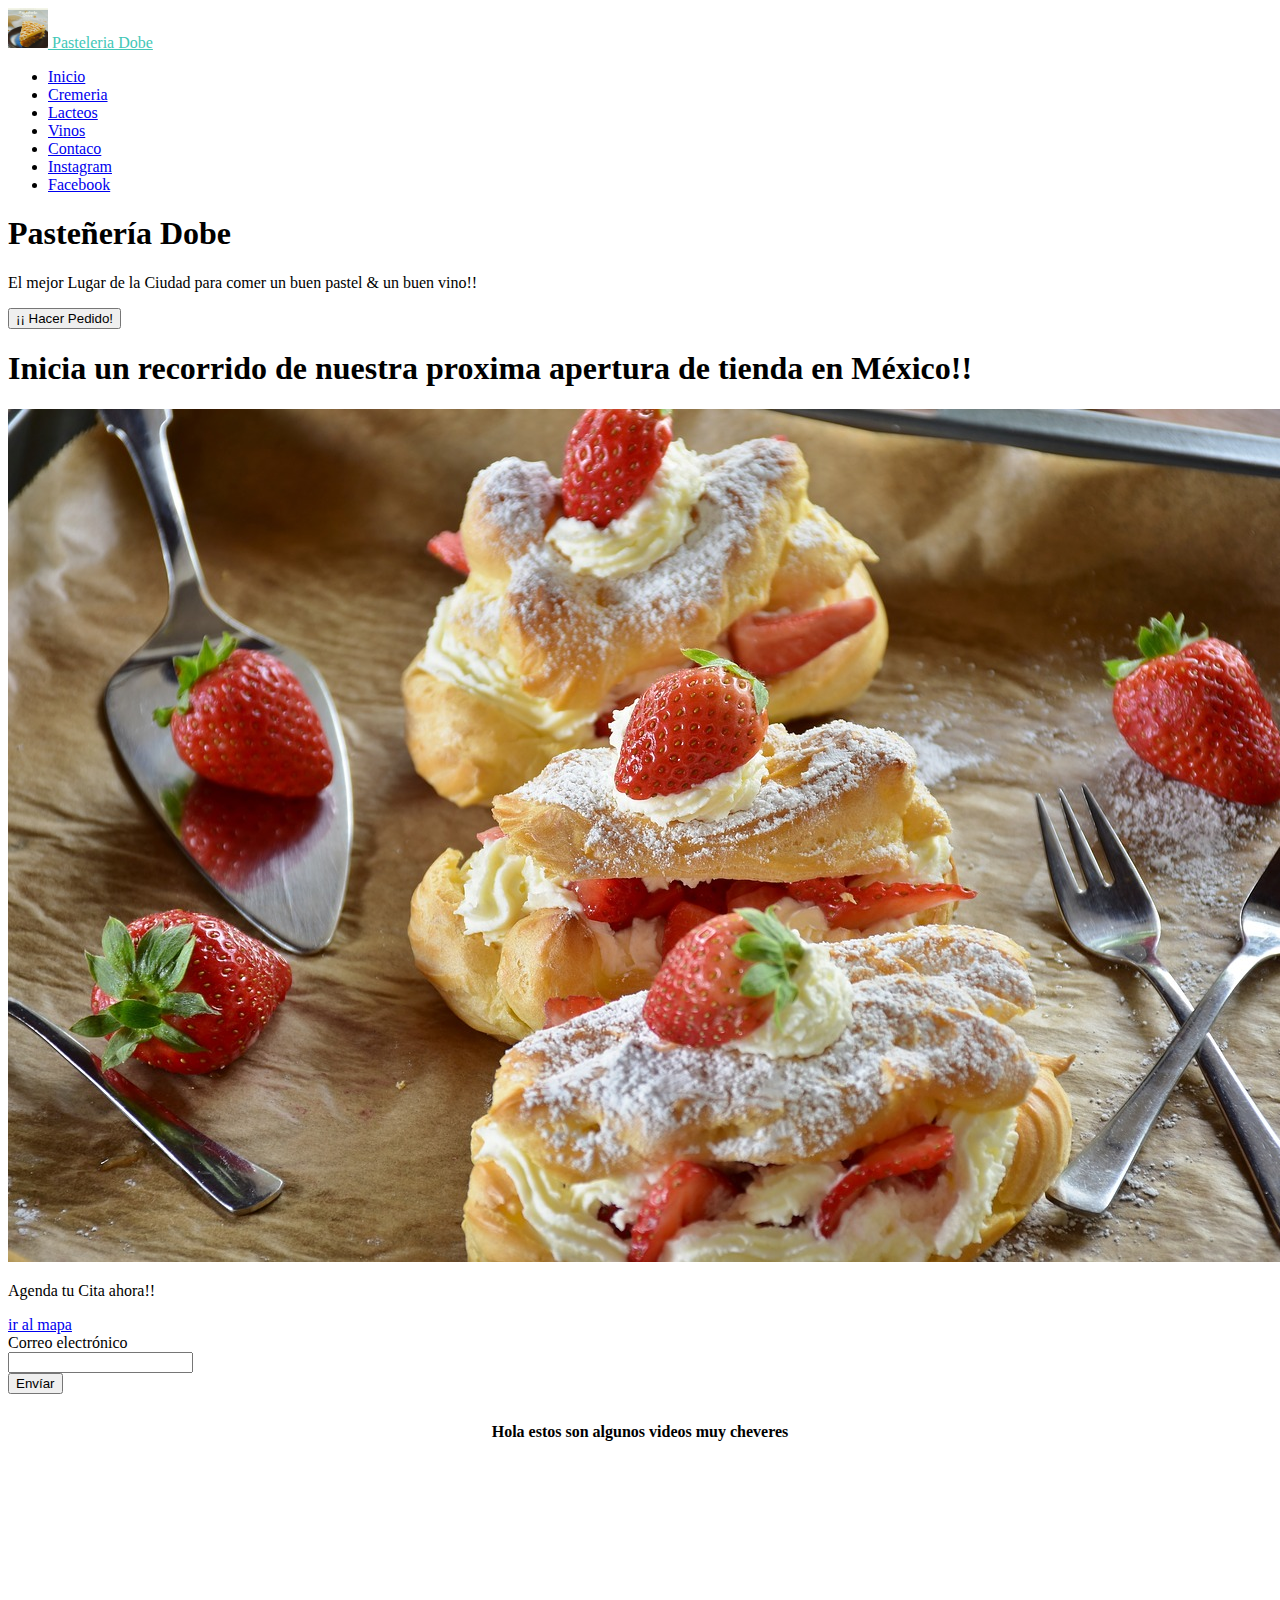
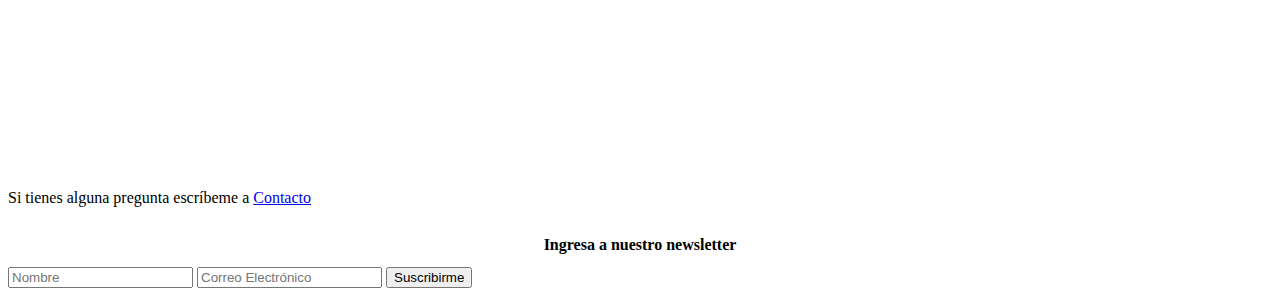
<file: Practica_pastel/index.html>
<!DOCTYPE html>
<html lang="en">

	<meta charset="UTF-8">
	<meta http-equiv="X-UA-Compatible" content="IE=edge">
	<meta name="viewport" content="width=device-width, initial-scale=1.0">
	<link rel="stylesheet" href="./style.css">
	<!-- <link rel="icon" type="image/jpg" href="/cup-cake.png"/> -->
	<title>Pasteleria Omar</title>

	<head>
		<meta charset="UTF-8">
		<meta http-equiv="X-UA-Compatible" content="IE=edge">
		<meta name="viewport" content="width=device-width, initial-scale=1.0">
		<link href="https://fonts.googleapis.com/css2?family=Fjalla+One&family=Noto+Sans&display=swap" rel="stylesheet">
		<link rel="stylesheet" href="./style.css">
		<link href="https://cdn.jsdelivr.net/npm/bootstrap@5.1.3/dist/css/bootstrap.min.css"
		  rel="stylesheet"
		  integrity="sha384-1BmE4kWBq78iYhFldvKuhfTAU6auU8tT94WrHftjDbrCEXSU1oBoqyl2QvZ6jIW3"
		  crossorigin="anonymous">
		<title>Mi pasteleria </title>
	</head>


	<body>
		<header>
			<nav class="navbar navbar-expand-lg navbar-light bg-light">
				<a class="navbar-brand" href="INICIO.html">	  <img	src="./img/1.png" width=40px" height="40px">
				  Pasteleria Dobe</a>
				<ul class="nav">
				  <li class="nav-item active">
					<a class="nav-link" href="INICIO.html">Inicio</a>
				  </li>
				  <li class="nav-item">
					<a class="nav-link" href="CREMERIA.html">Cremeria</a>
				  </li>
				  <li class="nav-item">
					<a class="nav-link" href="LACTEOS.html">Lacteos</a>
				  </li>
				  <li class="nav-item">
					<a class="nav-link" href="VINOS.HTML">Vinos</a>
					</li>
					<li class="nav-item">
					<a class="nav-link" href="NOSOTROS.html">Contaco</a>
					</li>
					<li class="nav-item">
					  <a class="nav-link" href="https://wwww.instagram.com">Instagram</a>
					  </li>
					  <li class="nav-item">
						<a class="nav-link" href="wwww.facebook.com">Facebook</a>
						</li>
				  </ul>
			  </nav>
		<div class="cover d-flex justify-content-center align-items-center flex-column">  
			<h1>
				Pasteñería Dobe
			</h1>
			<p>
				El mejor Lugar de la Ciudad para comer un buen pastel & un buen vino!! 
			</p>
			<button class="btn btn-primary">
			¡¡ Hacer Pedido!
			</button>
		</div>
		</header>

		<section>
		
			<div class="container mt-5 mb-5">
				<div class="row">
					<h1> Inicia un recorrido de nuestra proxima apertura de tienda en México!!
					</h1>
					
					<div class="col-12 col-sm-6 col-lg-5">
						<img src="./img/eclair.jpeg"/>
					</div>
					<p>
						Agenda tu Cita ahora!!
					</p>
					<div class="col-13 col-sm-6">
						
						
						<a href="NOSOTROS.html">ir al mapa</a>

					</div>
			</div>
			<form action="">
				<label for="email">Correo electrónico</label>
				<div class="d-flex">
					<div class="flex-fill me-2">
				<input type="email" id="email" class="form-control"/>
				</div>
				<button type="submit" class="btn btn-primary">
					Envíar
				</button>
				</div>
			</form>
		</div>
		</section>
	</body>
	</html>



	<div class="header">
		<div class="wrapper">
		  <div class="header-content">
			
				
			</header>
		  </div>
		</div>
	  </div>
	  <main class="main">
  
  
		<div class="wrapper">
		  <div class="main-content">
		
			<div class="section-content">
			  <h2>Hola estos son algunos videos muy cheveres</h2>
				  <div class="slider">
					<scroll-container class="slider-container">
					  <scroll-page class="slider-slide" id="video-1">
					  <iframe class="video" width="560" height="315" src="https://www.youtube.com/embed/5f5Ig_U2Bpk" title="YouTube video player"
						frameborder="0" allow="accelerometer; autoplay; clipboard-write; encrypted-media; gyroscope; picture-in-picture"
						allowfullscreen></iframe>
					</scroll-page>

					</scroll-container>
					<div class="slider-bullet-list">
					  <a href="#video-1" class="slider-bullet"></a>

					</div>
				</div>
			</div>
			<p>
			  Si tienes alguna pregunta escríbeme a
			  <a href="mailto:" target="_blank">Contacto</a>
			</p>
			<div class="section-content">
			  <h2>Ingresa a nuestro newsletter</h2>
			  <form action="#" class="form">
				<!-- <select name="" id="">
				  <option value="">curso 1</option>
				  <option value="">curso 2</option>
				</select>
				 <input type="checkbox">
				 <input type="radio"> -->
				<input type="text" required placeholder="Nombre">
				<input type="email" required placeholder="Correo Electrónico">
				<input type="submit" required value="Suscribirme">
			  </form>
			</div>
  
		  </div>
		</div>
	  </main>
	</body>
  </html>
</file>
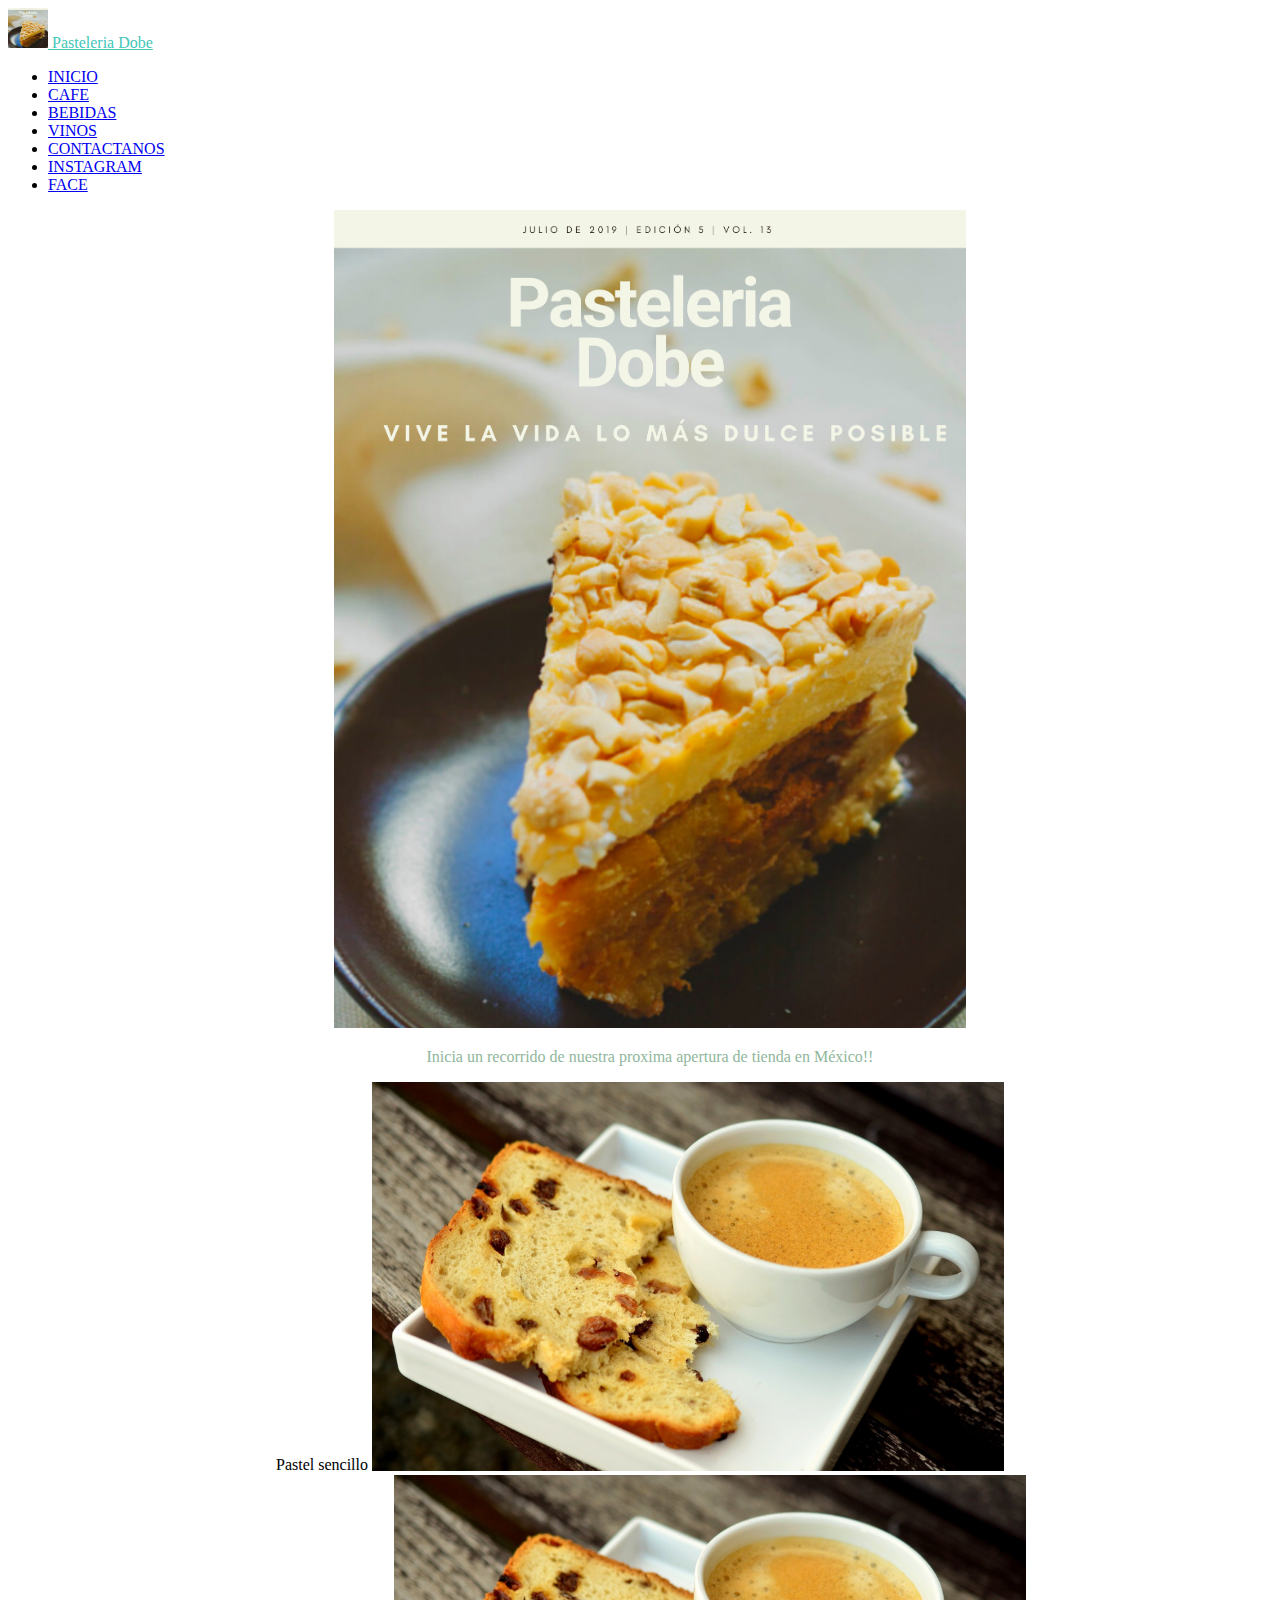
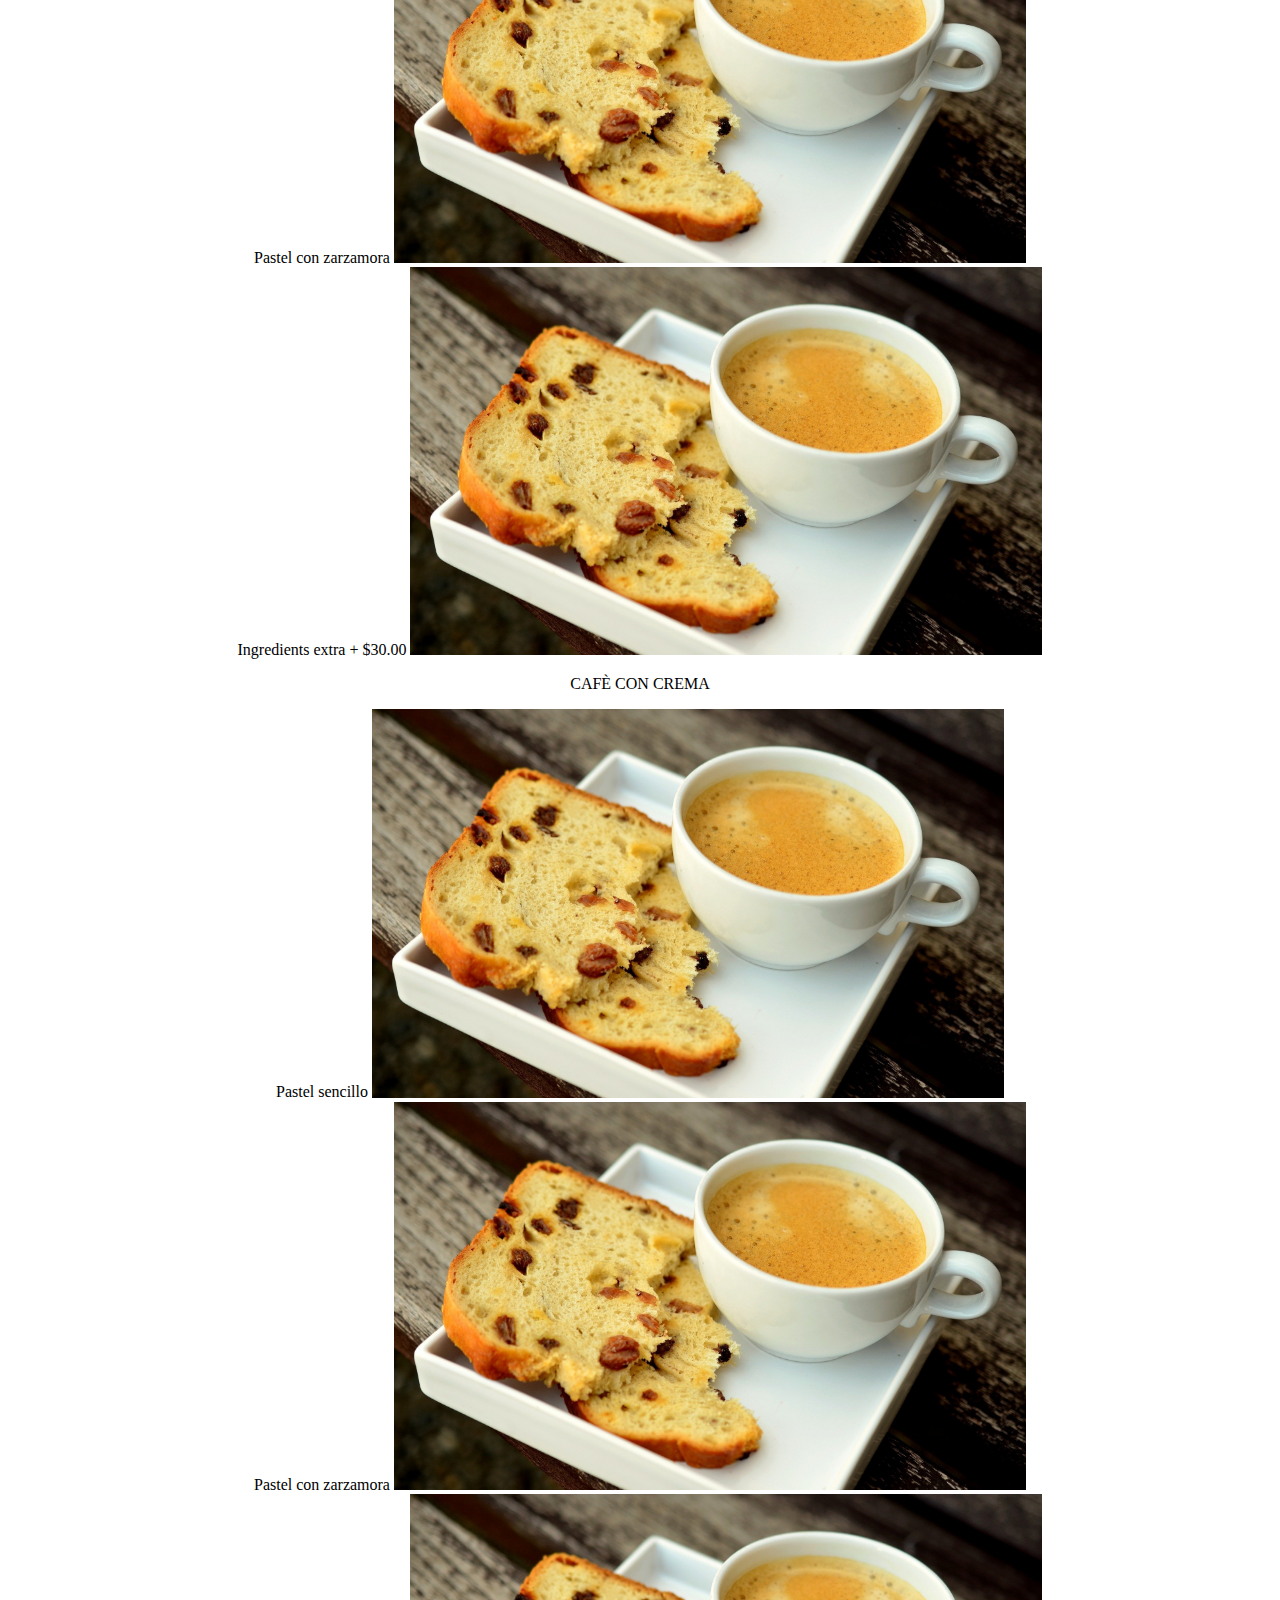
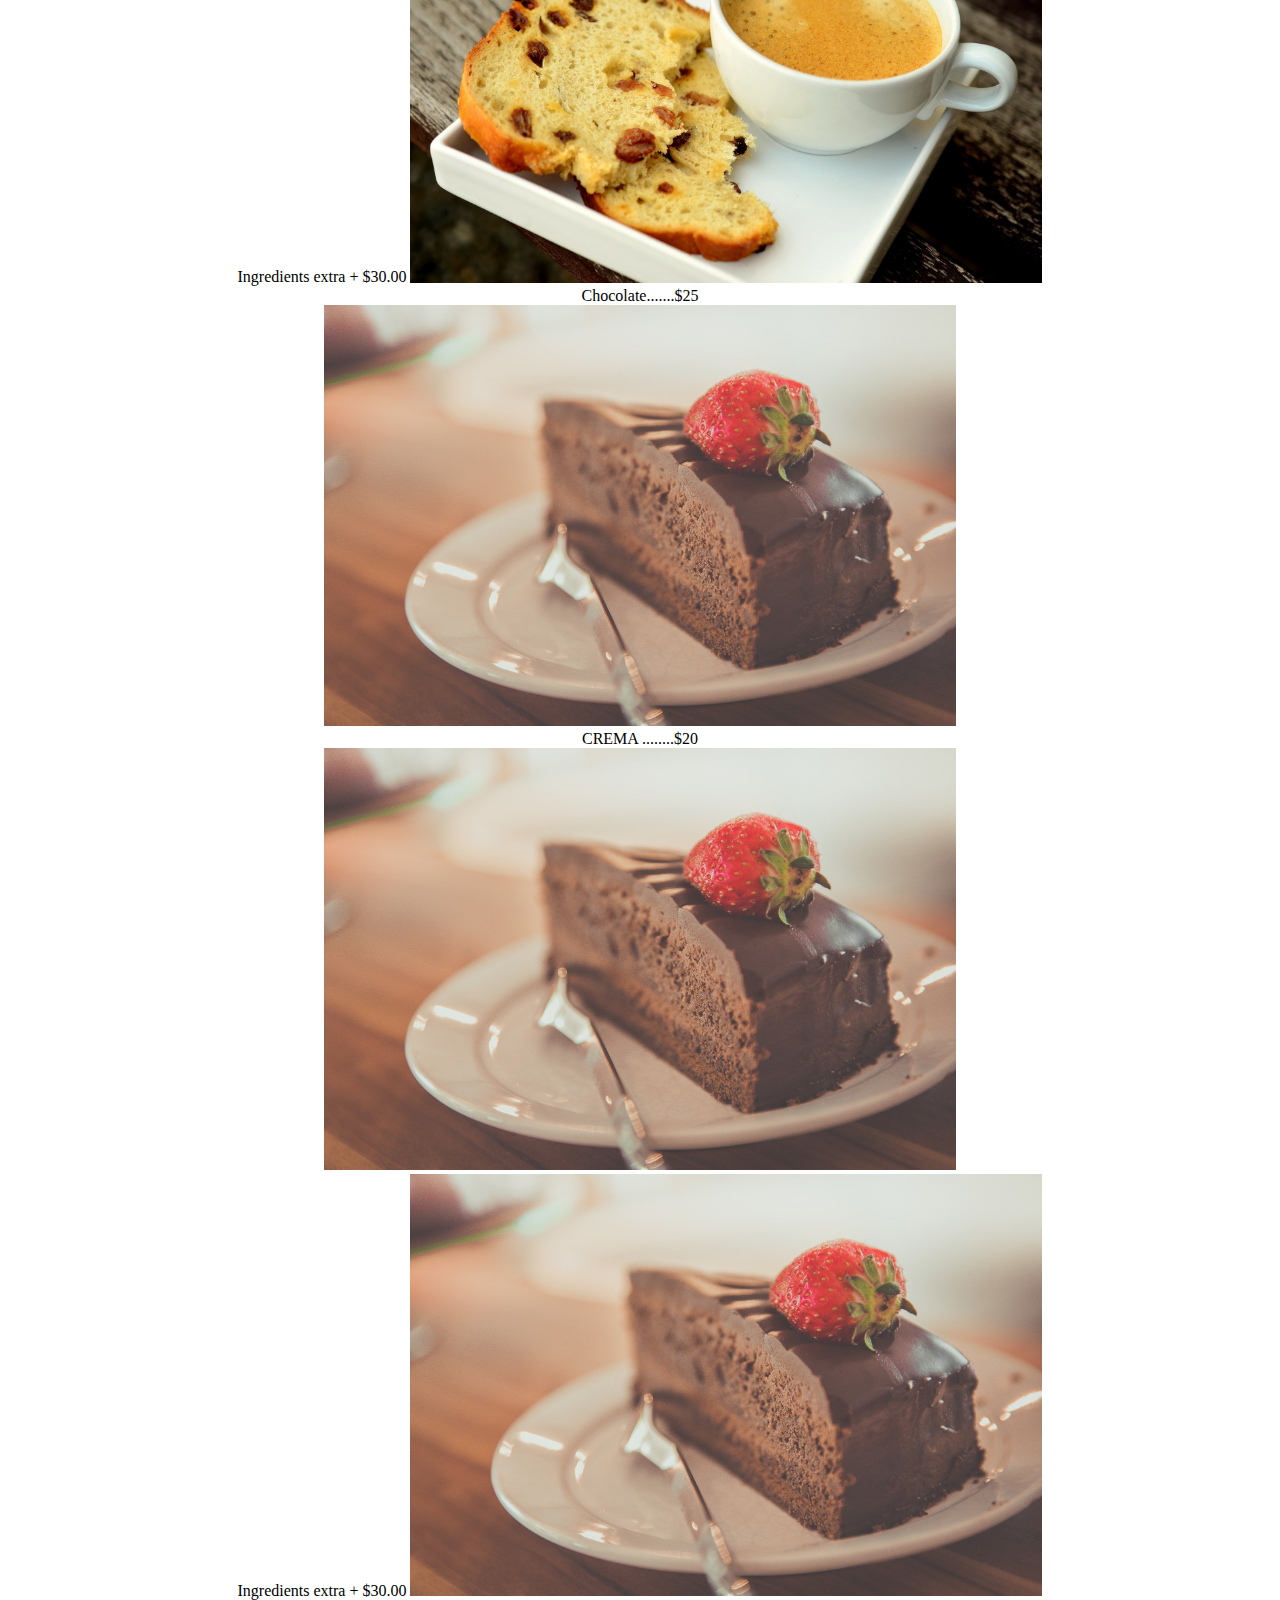
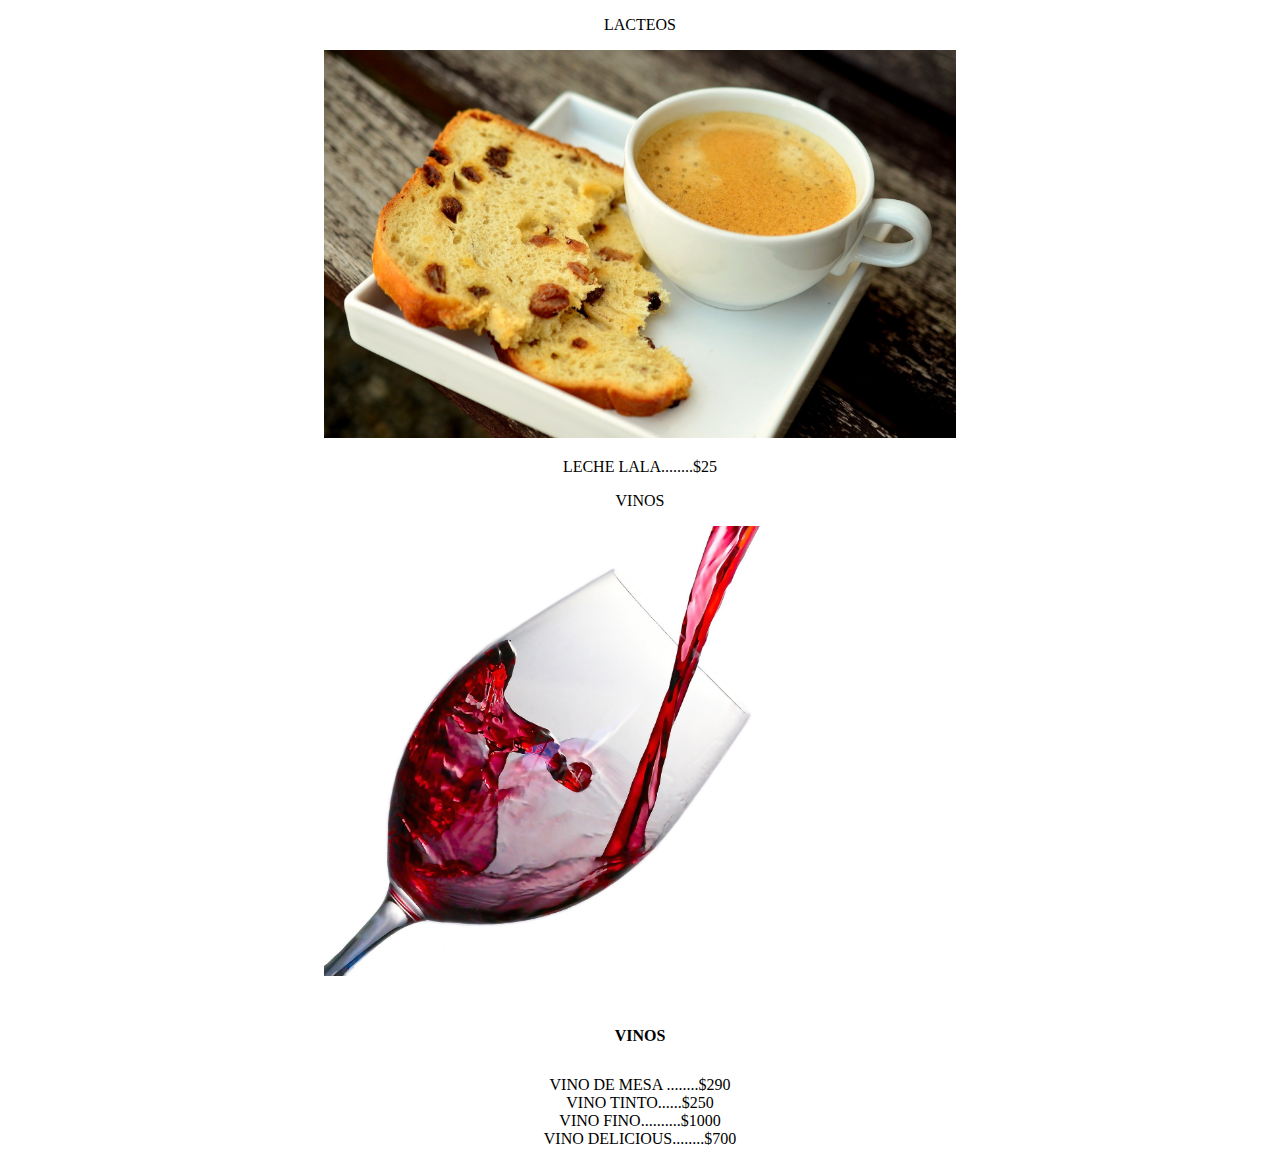
<file: Practica_pastel/BEBIDAS.html>
<!DOCTYPE html>
  <html lang="en">
  <meta charset="UTF-8">
  <meta http-equiv="X-UA-Compatible" content="IE=edge">
  <meta name="viewport" content="width=device-width, initial-scale=1.0">
  <link rel="stylesheet" href="./style.css">
  <!-- <link rel="icon" type="image/jpg" href="/cup-cake.png"/> -->
  <title>Pasteleria Omar</title>

  <head>
  <meta charset="UTF-8">
  <meta http-equiv="X-UA-Compatible" content="IE=edge">
  <meta name="viewport" content="width=device-width, initial-scale=1.0">
  <link href="https://fonts.googleapis.com/css2?family=Fjalla+One&family=Noto+Sans&display=swap" rel="stylesheet">
  <link rel="stylesheet" href="./style.css">
  <link href="https://cdn.jsdelivr.net/npm/bootstrap@5.1.3/dist/css/bootstrap.min.css"
    rel="stylesheet"
    integrity="sha384-1BmE4kWBq78iYhFldvKuhfTAU6auU8tT94WrHftjDbrCEXSU1oBoqyl2QvZ6jIW3"
    crossorigin="anonymous">
  <title>Mi pasteleria </title>
  </head>


  <body>
    <nav class="navbar navbar-expand-lg navbar-light bg-light">
      <a class="navbar-brand" href="INICIO.html">	  <img	src="./img/1.png" width=40px" height="40px">
        Pasteleria Dobe</a>
      <ul class="nav">
        <li class="nav-item active">
        <a class="nav-link" href="INICIO.html">INICIO</a>
        </li>
        <li class="nav-item">
        <a class="nav-link" href="CAFE.html">CAFE</a>
        </li>
        <li class="nav-item">
        <a class="nav-link" href="BEBIDAS.html">BEBIDAS</a>
        </li>
        <li class="nav-item">
        <a class="nav-link" href="VINOS.HTML">VINOS</a>
        </li>
        <li class="nav-item">
        <a class="nav-link" href="NOSOTROS.html">CONTACTANOS</a>
        </li>
        <li class="nav-item">
          <a class="nav-link" href="https://wwww.instagram.com">INSTAGRAM</a>
          </li>
          <li class="nav-item">
          <a class="nav-link" href="wwww.facebook.com">FACE</a>
          </li>
        </ul>
      </nav>

  <header class="header">	
    <div>		
      <img src="./img/1.png" width="50%" height="50%"/>
		  			
      <p> Inicia un recorrido de nuestra proxima apertura de tienda en México!!
    </p>
			
    </div>
  </header>

	
    <div class="section">  
    <div class="container">
      <div class="row">
        <div class="col">
        Pastel sencillo 
        <img src="./img/cafe.jpeg" width="50%" height="50%"/>

        </div>
        <div class="col">
        Pastel con zarzamora
        <img src="./img/cafe.jpeg" width="50%" height="50%"/>

        </div>
        <div class="col">
        Ingredients extra + $30.00
        <img src="./img/cafe.jpeg" width="50%" height="50%"/>

        </div>
      </div>
      </div>


    <p>
      CAFÈ CON CREMA
    </p>

    <div class="container">
      <div class="row">
        <div class="col">
        Pastel sencillo 
        <img src="./img/cafe.jpeg" width="50%" height="50%"/>

        </div>
        <div class="col">
        Pastel con zarzamora
        <img src="./img/cafe.jpeg" width="50%" height="50%"/>

        </div>
        <div class="col">
        Ingredients extra + $30.00
        <img src="./img/cafe.jpeg" width="50%" height="50%"/>

        </div>
      </div>
      </div>
		


      <div class="container">
      <div class="row">
        <div class="col">
        <p class="menu">	Chocolate.......$25 </p>

        <img src="./img/cake-g6eeb6c529_1920.jpeg" width="50%" height="50%"/>

        </div>
        <div class="col">
        <p class="menu">	CREMA ........$20 </p>
        <img src="./img/cake-g6eeb6c529_1920.jpeg" width="50%" height="50%"/>

        </div>
        <div class="col">
        Ingredients extra + $30.00
        <img src="./img/cake-g6eeb6c529_1920.jpeg" width="50%" height="50%"/>
        </div>
      </div>
      </div>

  </div>
	  

  <div class="section">  
    <p>
      LACTEOS
      </p>
    <img src="./img/cafe.jpeg" width="50%" height="50%"/>
      <p>	LECHE LALA........$25 </p>
  </div>

  <div class="section">  
    <p>
     VINOS
    </p>
    <div>
      <img src="./img/vino.jpeg" width="50%" height="50%"/>
      <BR><BR> <H2>VINOS </H2></BR>
      <p class="menu">	VINO DE MESA ........$290 </p>
      <p class="menu">	VINO TINTO......$250 </p>
      <p class="menu">	VINO FINO..........$1000 </p>
      <p class="menu">	VINO DELICIOUS........$700</p>
    </div>	
  </div>
</body>
</html>
</file>
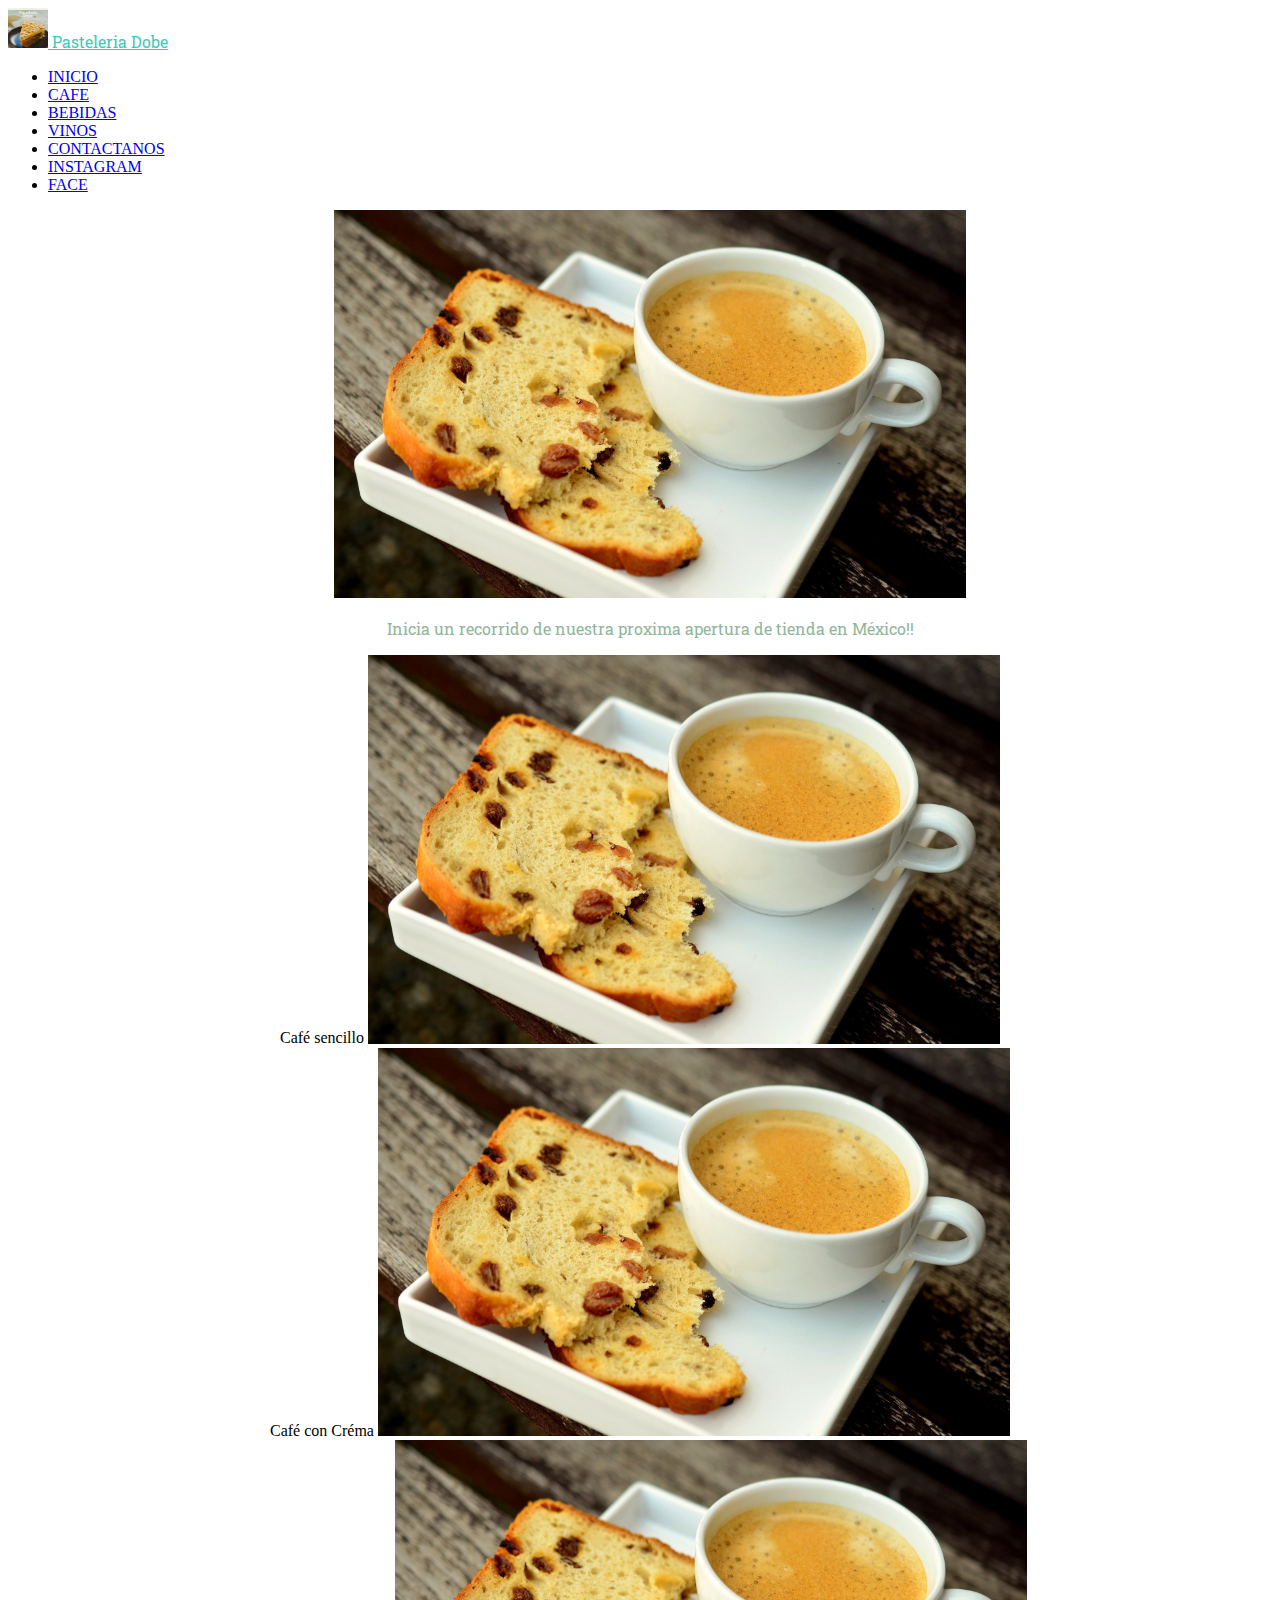
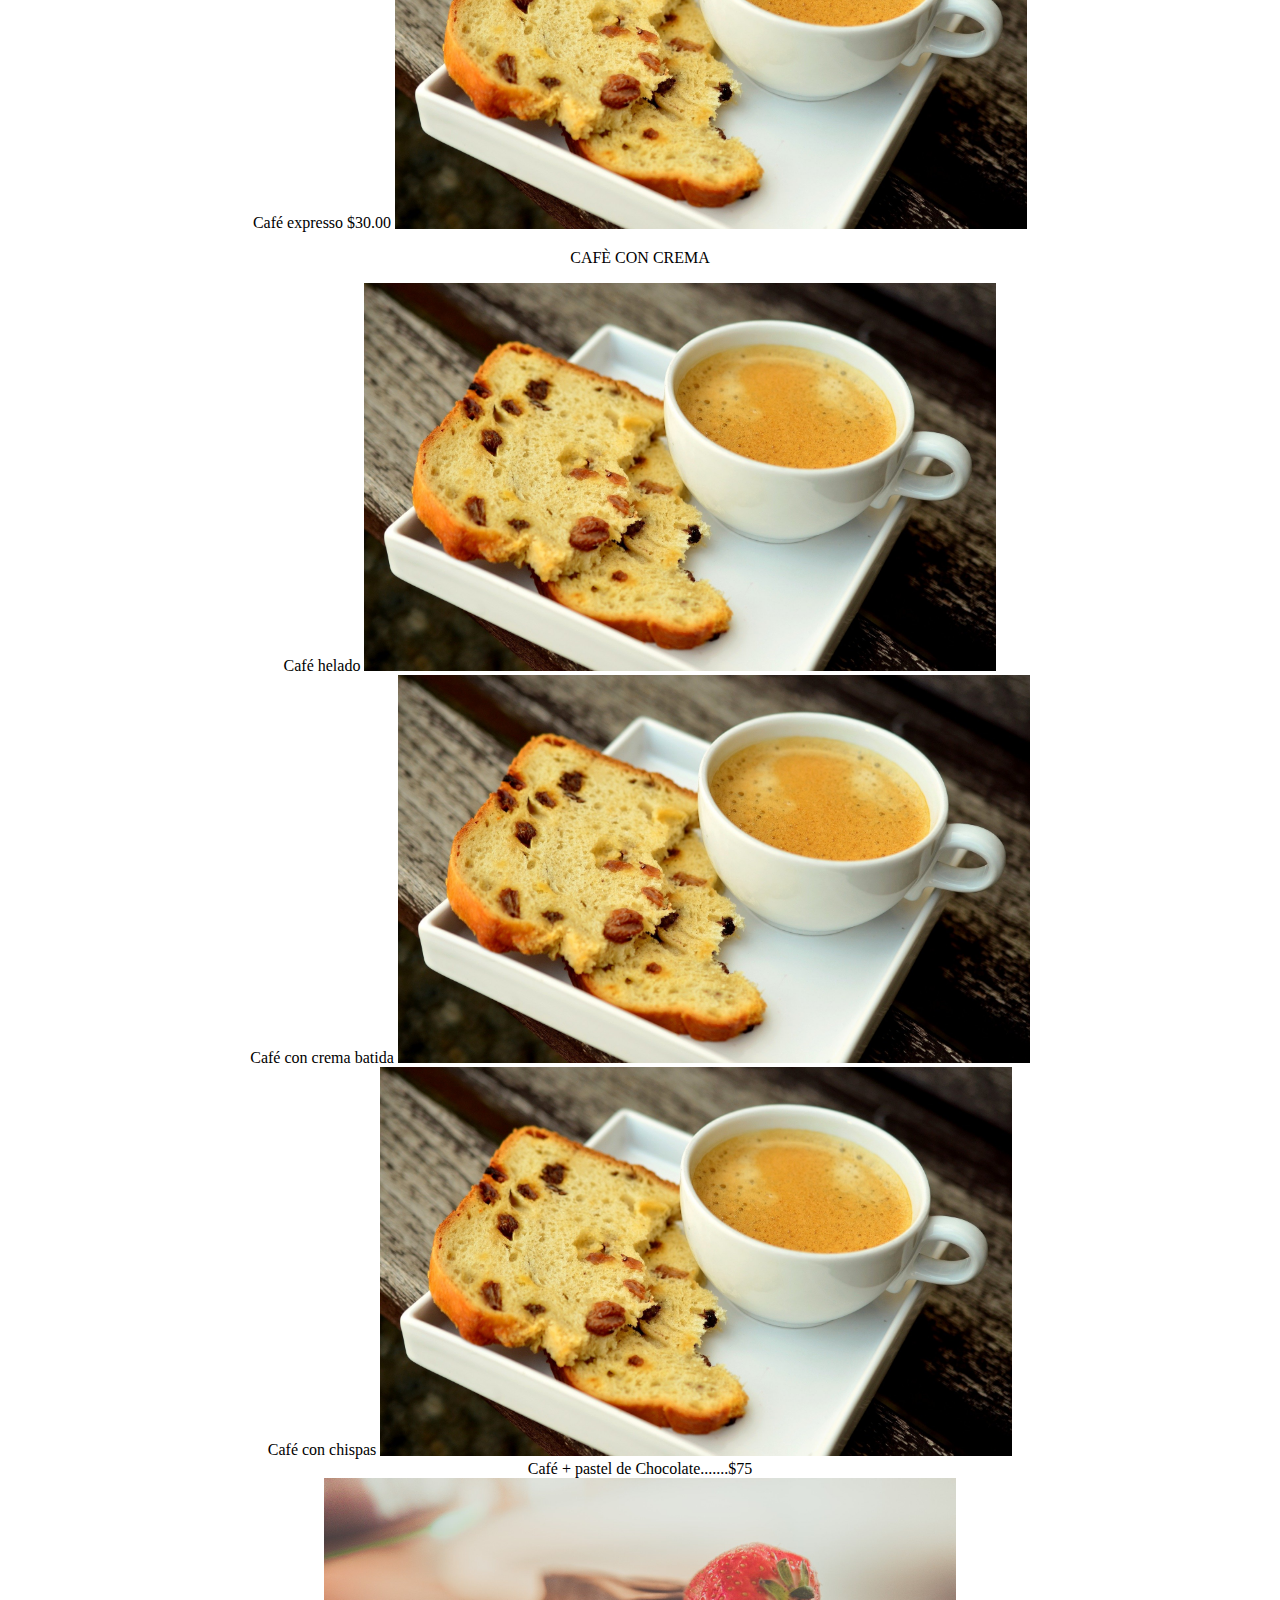
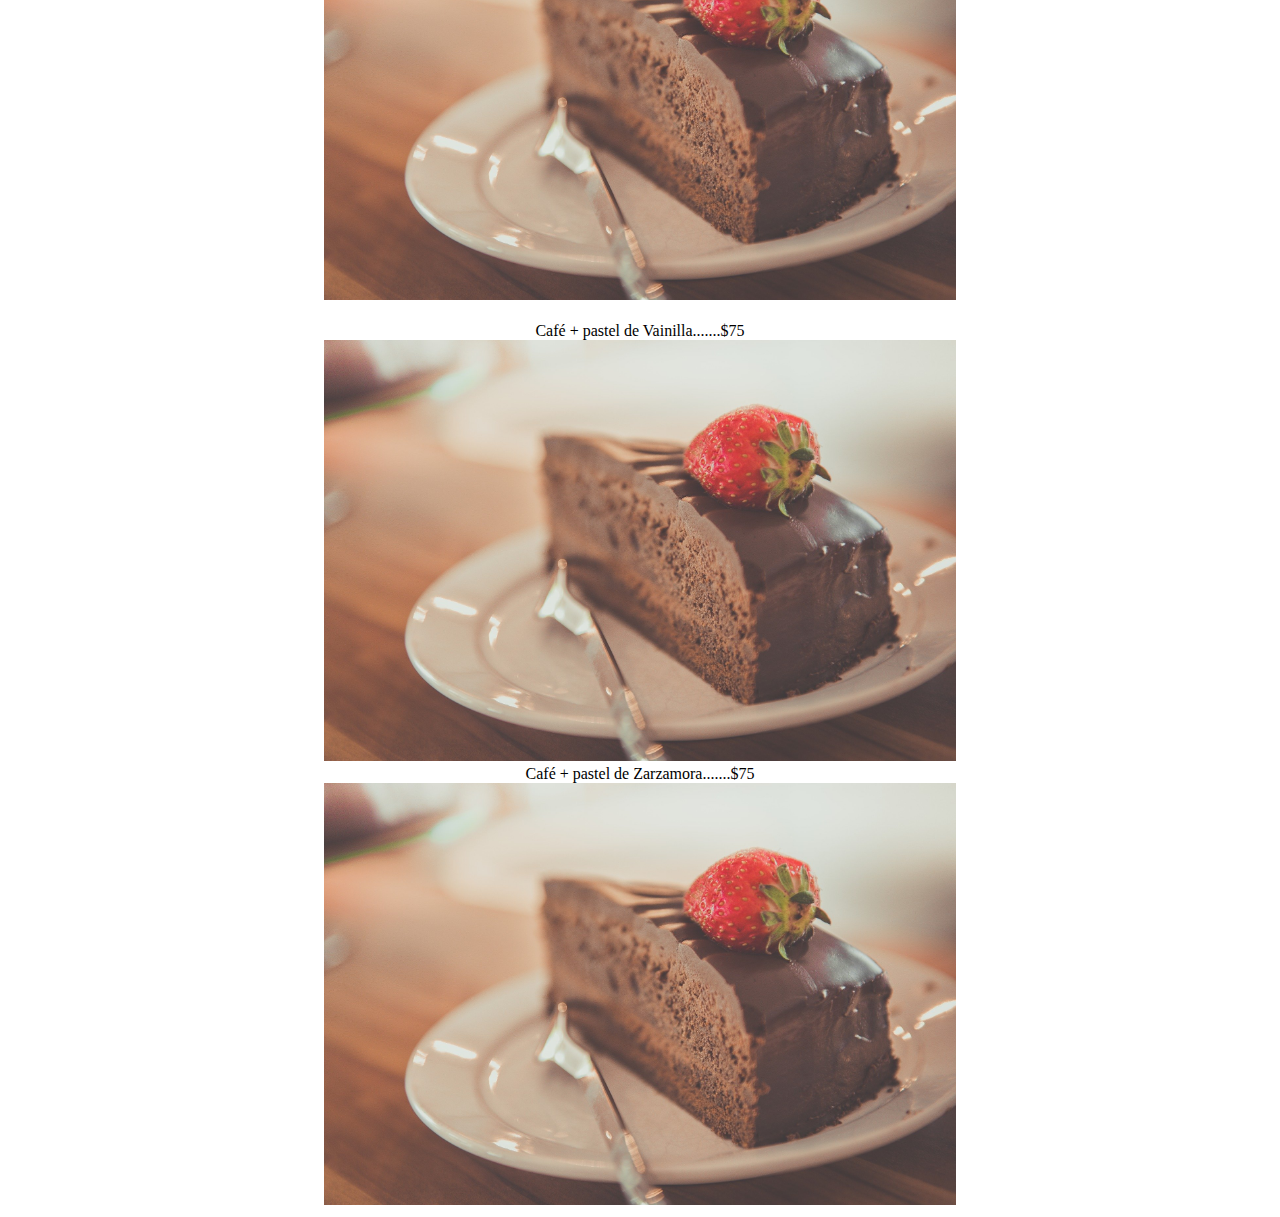
<file: Practica_pastel/CAFE.html>
<!DOCTYPE html>
  <html lang="en">

    <meta charset="UTF-8">
    <meta http-equiv="X-UA-Compatible" content="IE=edge">
    <meta name="viewport" content="width=device-width, initial-scale=1.0">
    <link rel="stylesheet" href="./style.css">
    <!-- <link rel="icon" type="image/jpg" href="/cup-cake.png"/> -->
    <title>Pasteleria Omar</title>

    <head>
      <meta charset="UTF-8">
      <meta http-equiv="X-UA-Compatible" content="IE=edge">
      <meta name="viewport" content="width=device-width, initial-scale=1.0">
      <link href="https://fonts.googleapis.com/css2?family=Fjalla+One&family=Noto+Sans&display=swap" rel="stylesheet">
      <link rel="stylesheet" href="./style.css">
      <link href="https://cdn.jsdelivr.net/npm/bootstrap@5.1.3/dist/css/bootstrap.min.css"
        rel="stylesheet"
        integrity="sha384-1BmE4kWBq78iYhFldvKuhfTAU6auU8tT94WrHftjDbrCEXSU1oBoqyl2QvZ6jIW3"
        crossorigin="anonymous">
        <link rel="preconnect" href="https://fonts.googleapis.com">
        <link rel="preconnect" href="https://fonts.gstatic.com" crossorigin>
        <link href="https://fonts.googleapis.com/css2?family=Roboto+Slab&display=swap" rel="stylesheet">
      <title>Mi pasteleria </title>
    </head>

    <body>
      <nav class="navbar navbar-expand-lg navbar-light bg-light">
        <a class="navbar-brand" href="INICIO.html">	  <img	src="./img/1.png" width=40px" height="40px">
          Pasteleria Dobe</a>
        <ul class="nav">
          <li class="nav-item active">
          <a class="nav-link" href="INICIO.html">INICIO</a>
          </li>
          <li class="nav-item">
          <a class="nav-link" href="CAFE.html">CAFE</a>
          </li>
          <li class="nav-item">
          <a class="nav-link" href="BEBIDAS.html">BEBIDAS</a>
          </li>
          <li class="nav-item">
          <a class="nav-link" href="VINOS.HTML">VINOS</a>
          </li>
          <li class="nav-item">
          <a class="nav-link" href="NOSOTROS.html">CONTACTANOS</a>
          </li>
          <li class="nav-item">
            <a class="nav-link" href="https://wwww.instagram.com">INSTAGRAM</a>
            </li>
            <li class="nav-item">
            <a class="nav-link" href="wwww.facebook.com">FACE</a>
            </li>
          </ul>
        </nav>
    
      <header class="header">	
        <div>		
          <img src="./img/cafe.jpeg" width="50%" height="50%"/>
                
          <p> Inicia un recorrido de nuestra proxima apertura de tienda en México!!
        </p>
          
        </div>
      </header>
    
      
        <div class="section">  
        <div class="container">
          <div class="row">
            <div class="col">
            Café sencillo 
            <img src="./img/cafe.jpeg" width="50%" height="50%"/>
    
            </div>
            <div class="col">
              Café con Créma
            <img src="./img/cafe.jpeg" width="50%" height="50%"/>
    
            </div>
            <div class="col">
            Café expresso  
            $30.00
            <img src="./img/cafe.jpeg" width="50%" height="50%"/>
    
            </div>
          </div>
          </div>
    
    
        <p>
          CAFÈ CON CREMA
        </p>
    
        <div class="container">
          <div class="row">
            <div class="col">
            Café helado
            <img src="./img/cafe.jpeg" width="50%" height="50%"/>
    
            </div>
            <div class="col">
              Café con crema batida
            <img src="./img/cafe.jpeg" width="50%" height="50%"/>
    
            </div>
            <div class="col">
              Café con chispas
            <img src="./img/cafe.jpeg" width="50%" height="50%"/>
    
            </div>
          </div>
          </div>
        
    
    
          <div class="container">
          <div class="row">
            <div class="col">
            <p class="menu">	Café + pastel de Chocolate.......$75 </p>
    
            <img src="./img/cake-g6eeb6c529_1920.jpeg" width="50%" height="50%"/>
            </div>
          


            <div class="col">
              <br>
              <p class="menu">	Café + pastel de Vainilla.......$75 </p>
            <img src="./img/cake-g6eeb6c529_1920.jpeg" width="50%" height="50%"/>
    
            </div>
            <div class="col">
              <p class="menu">	Café + pastel de Zarzamora.......$75 </p>
            <img src="./img/cake-g6eeb6c529_1920.jpeg" width="50%" height="50%"/>
            </div>
          </div>
          </div>
    
      </div>
        
    </body>
    </html>
</file>
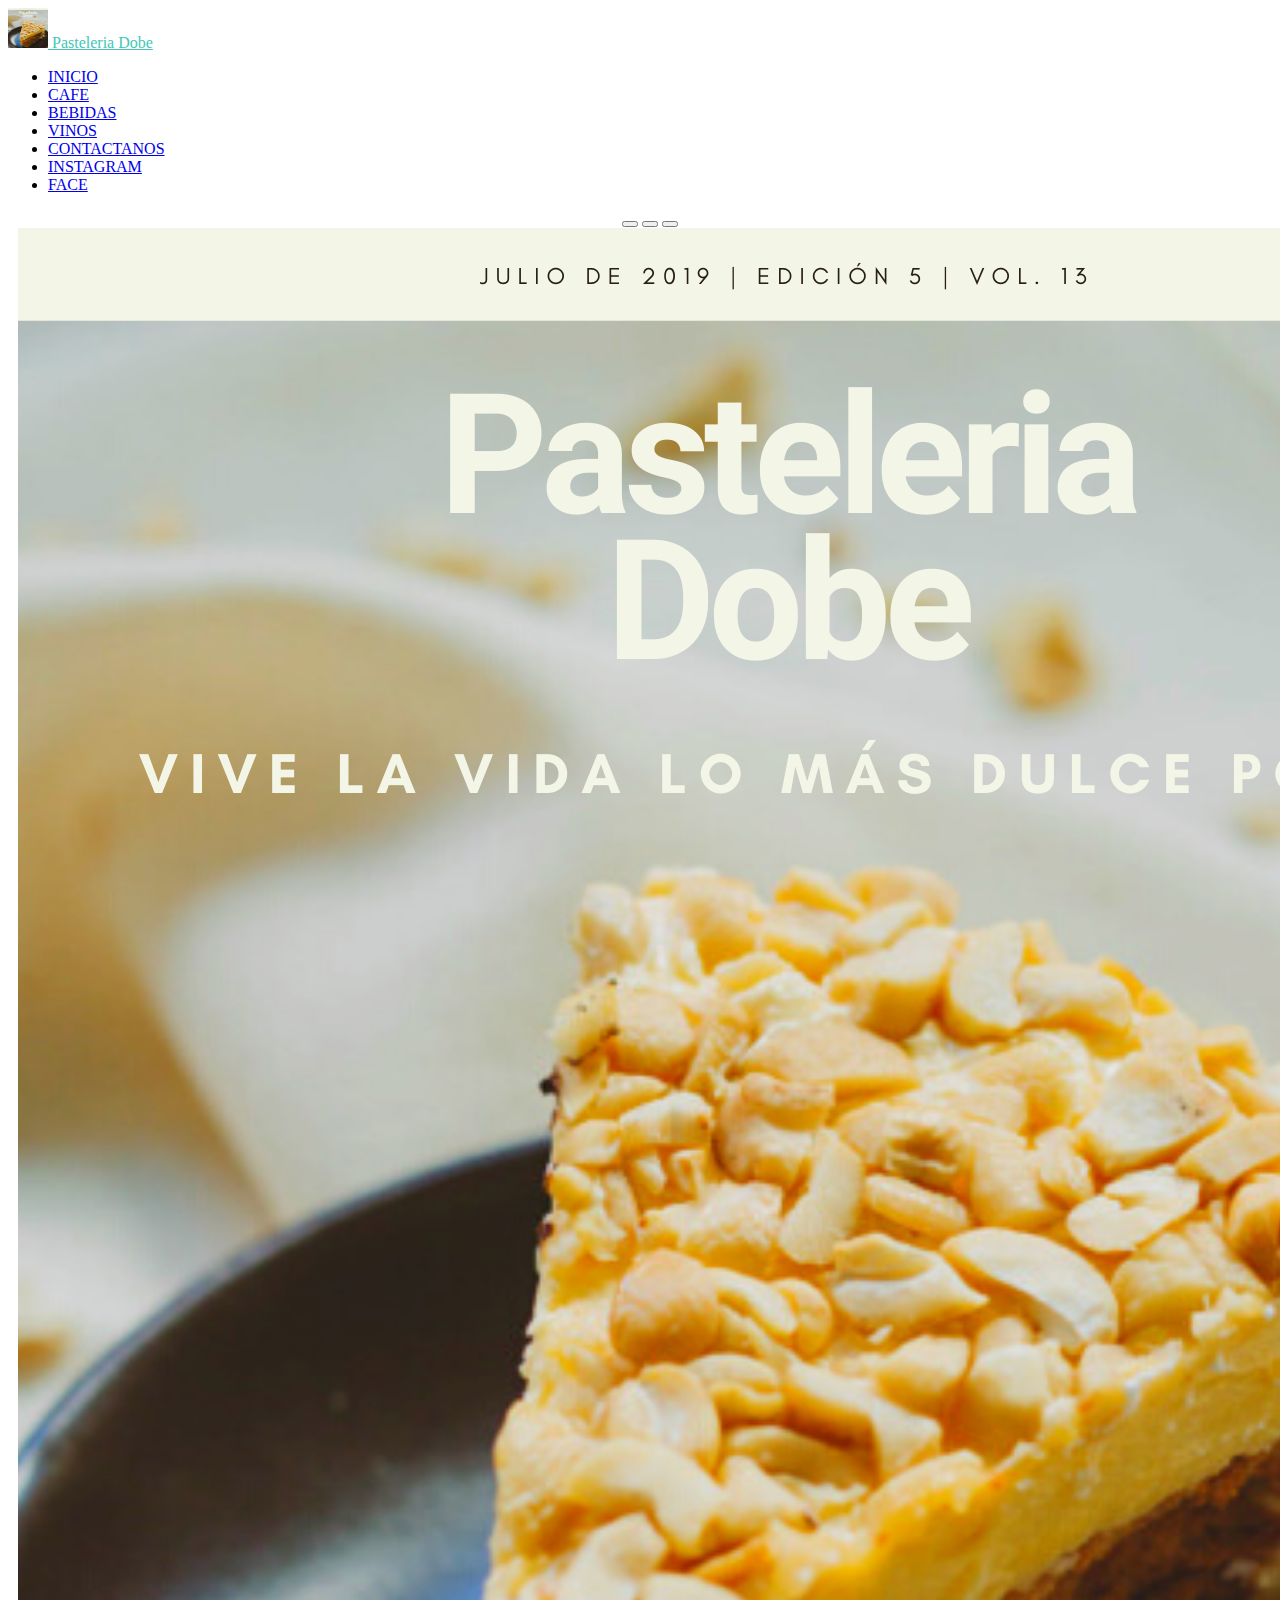
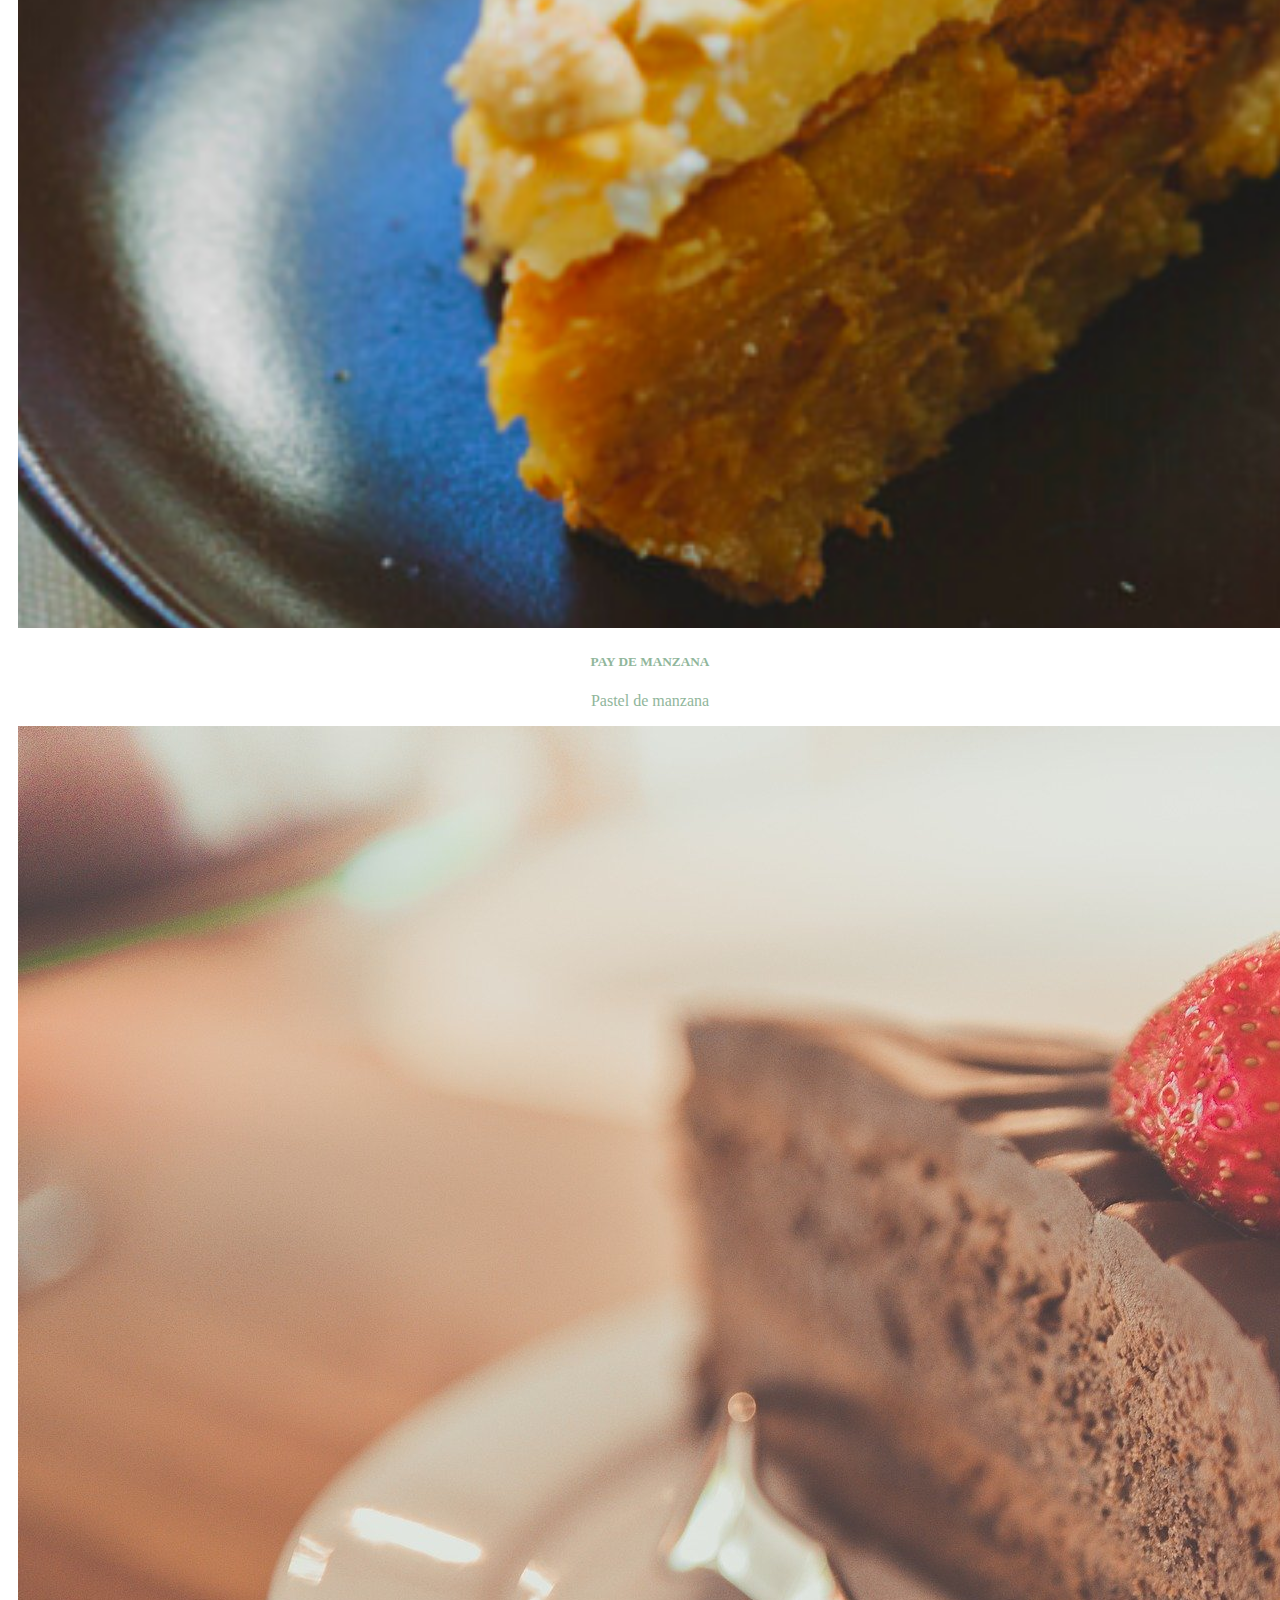
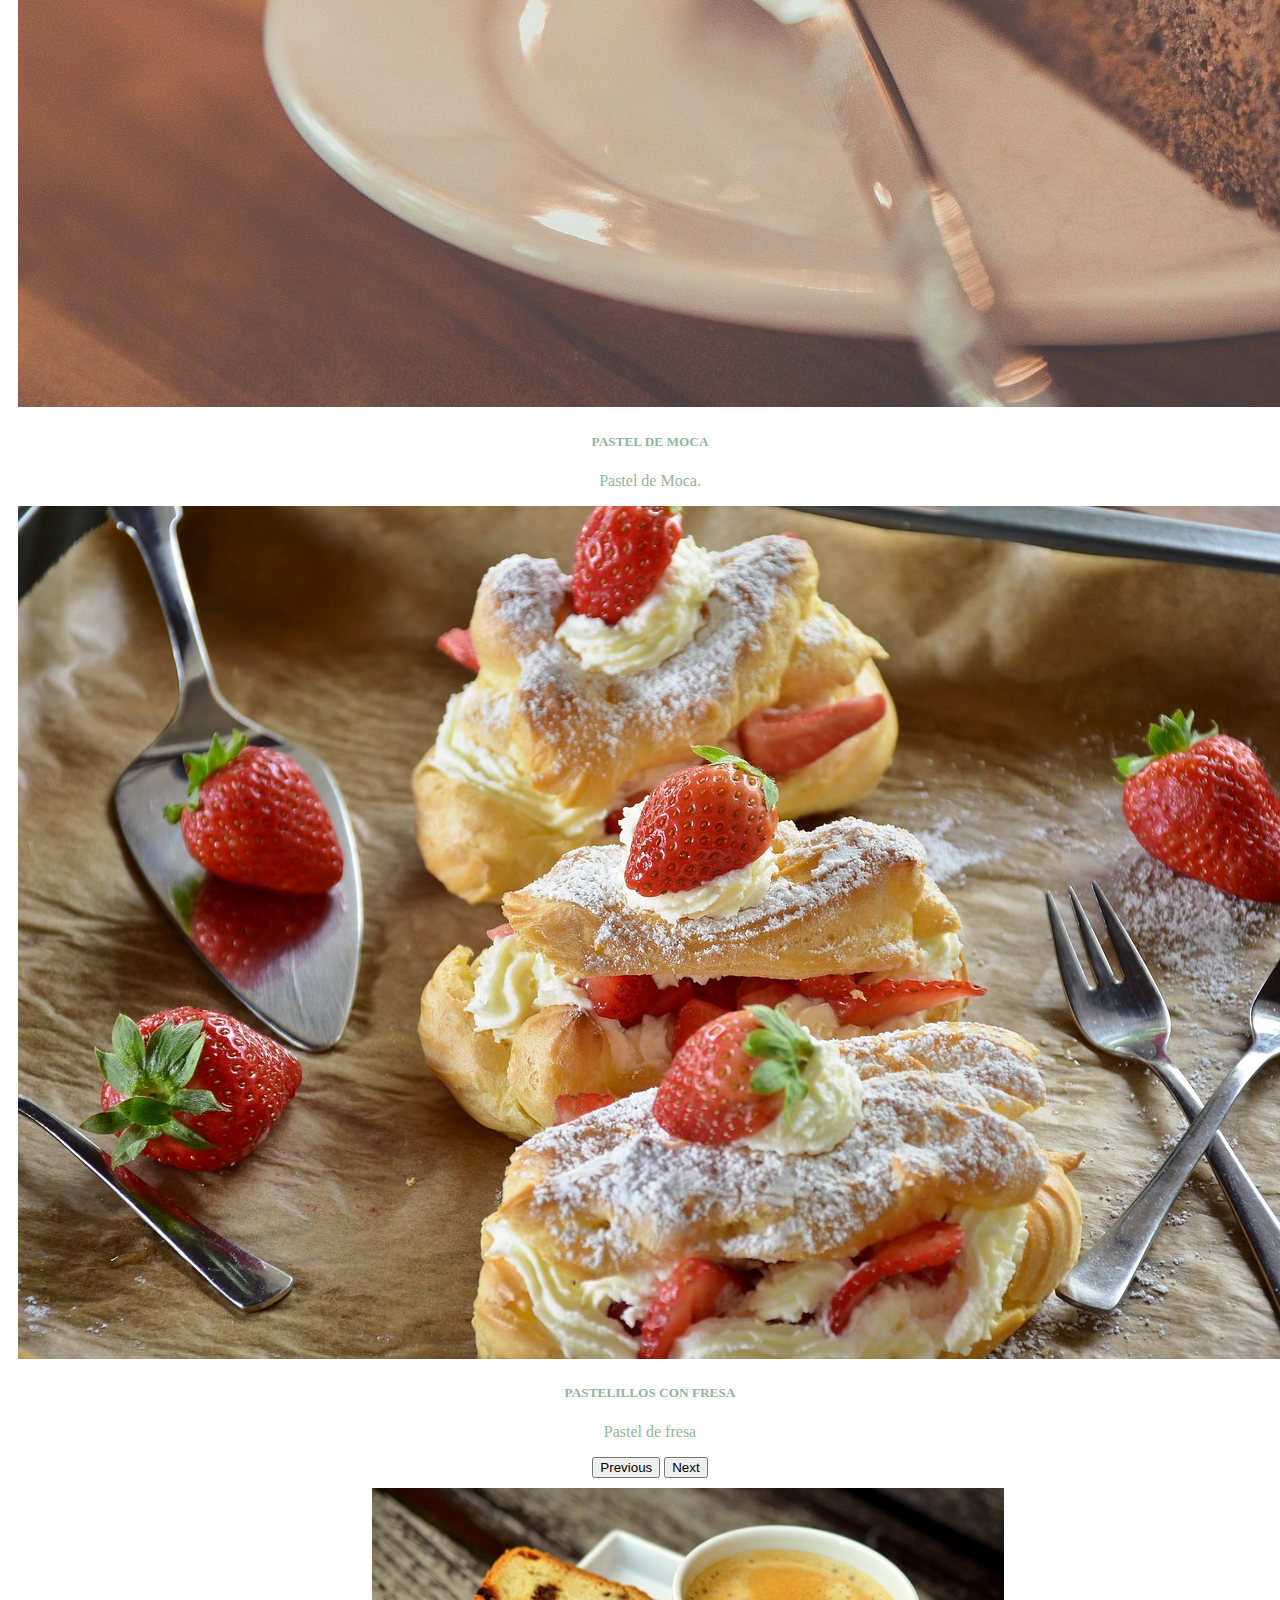
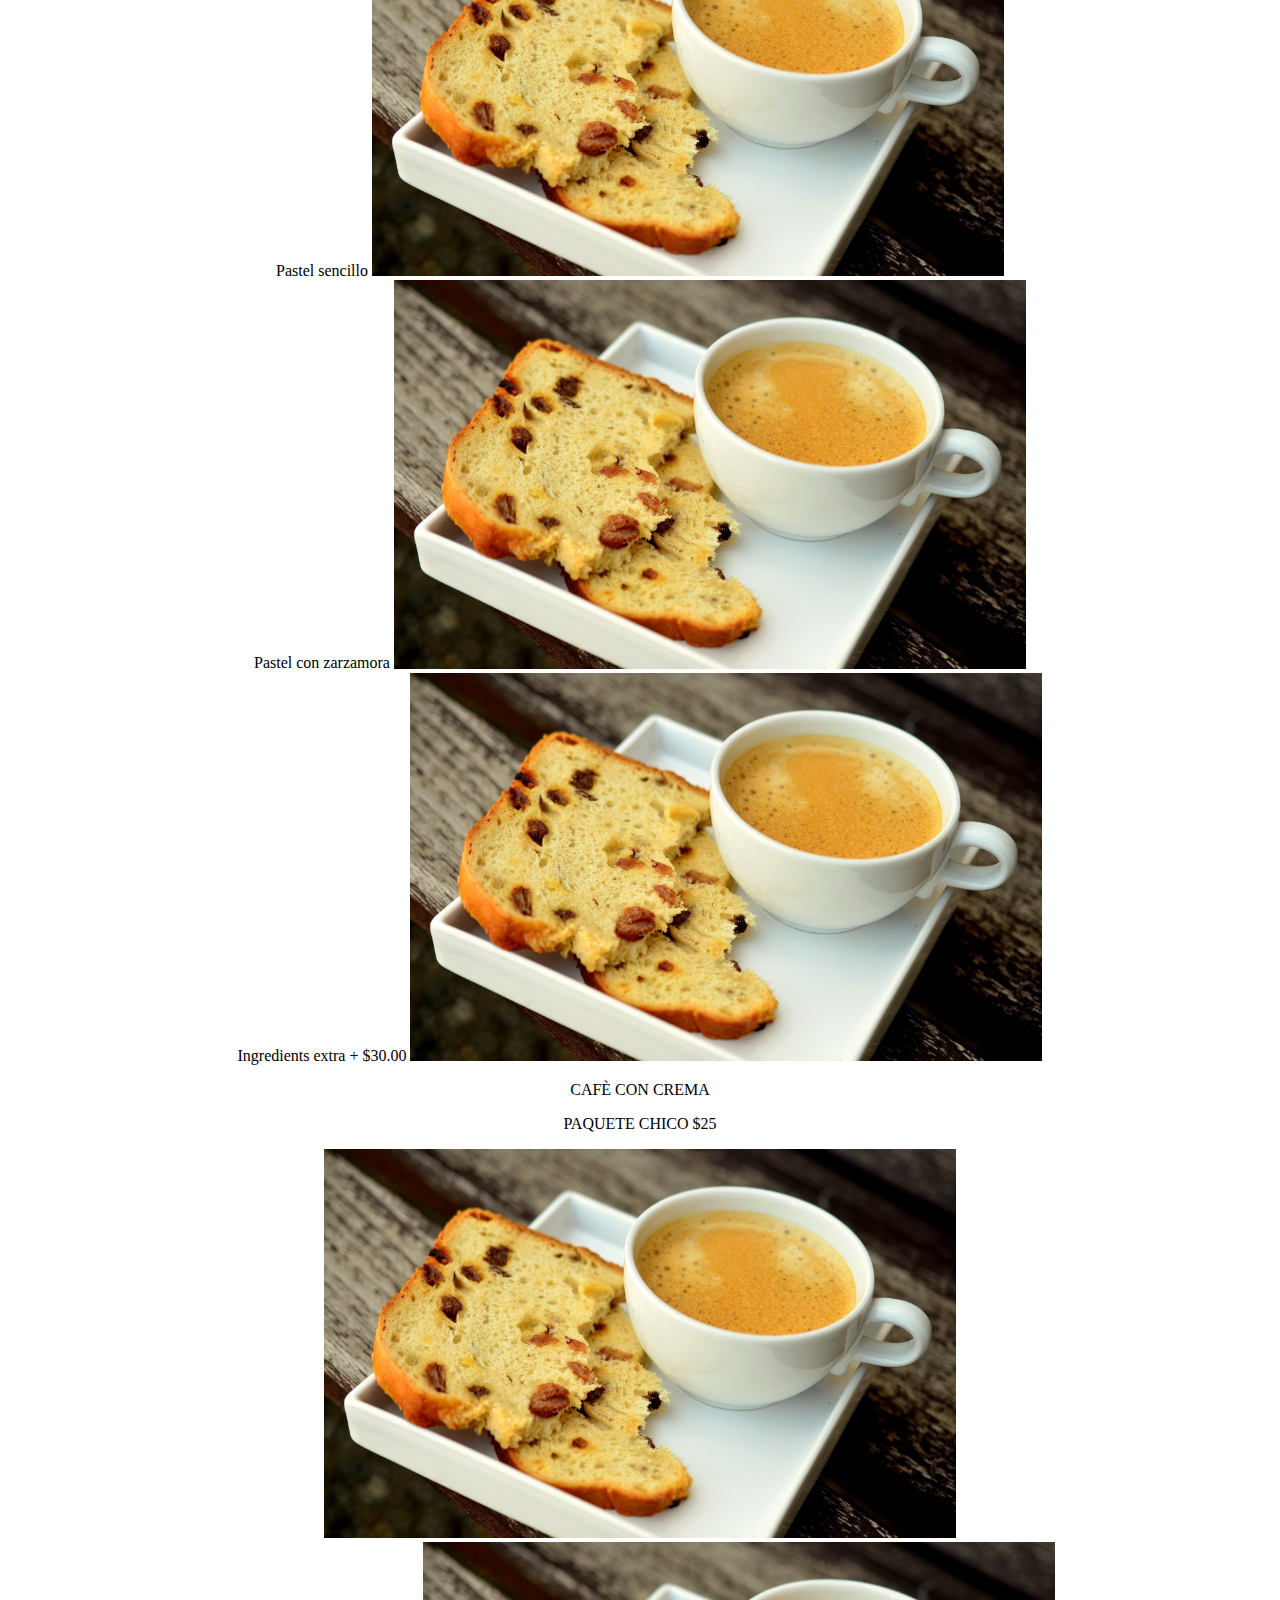
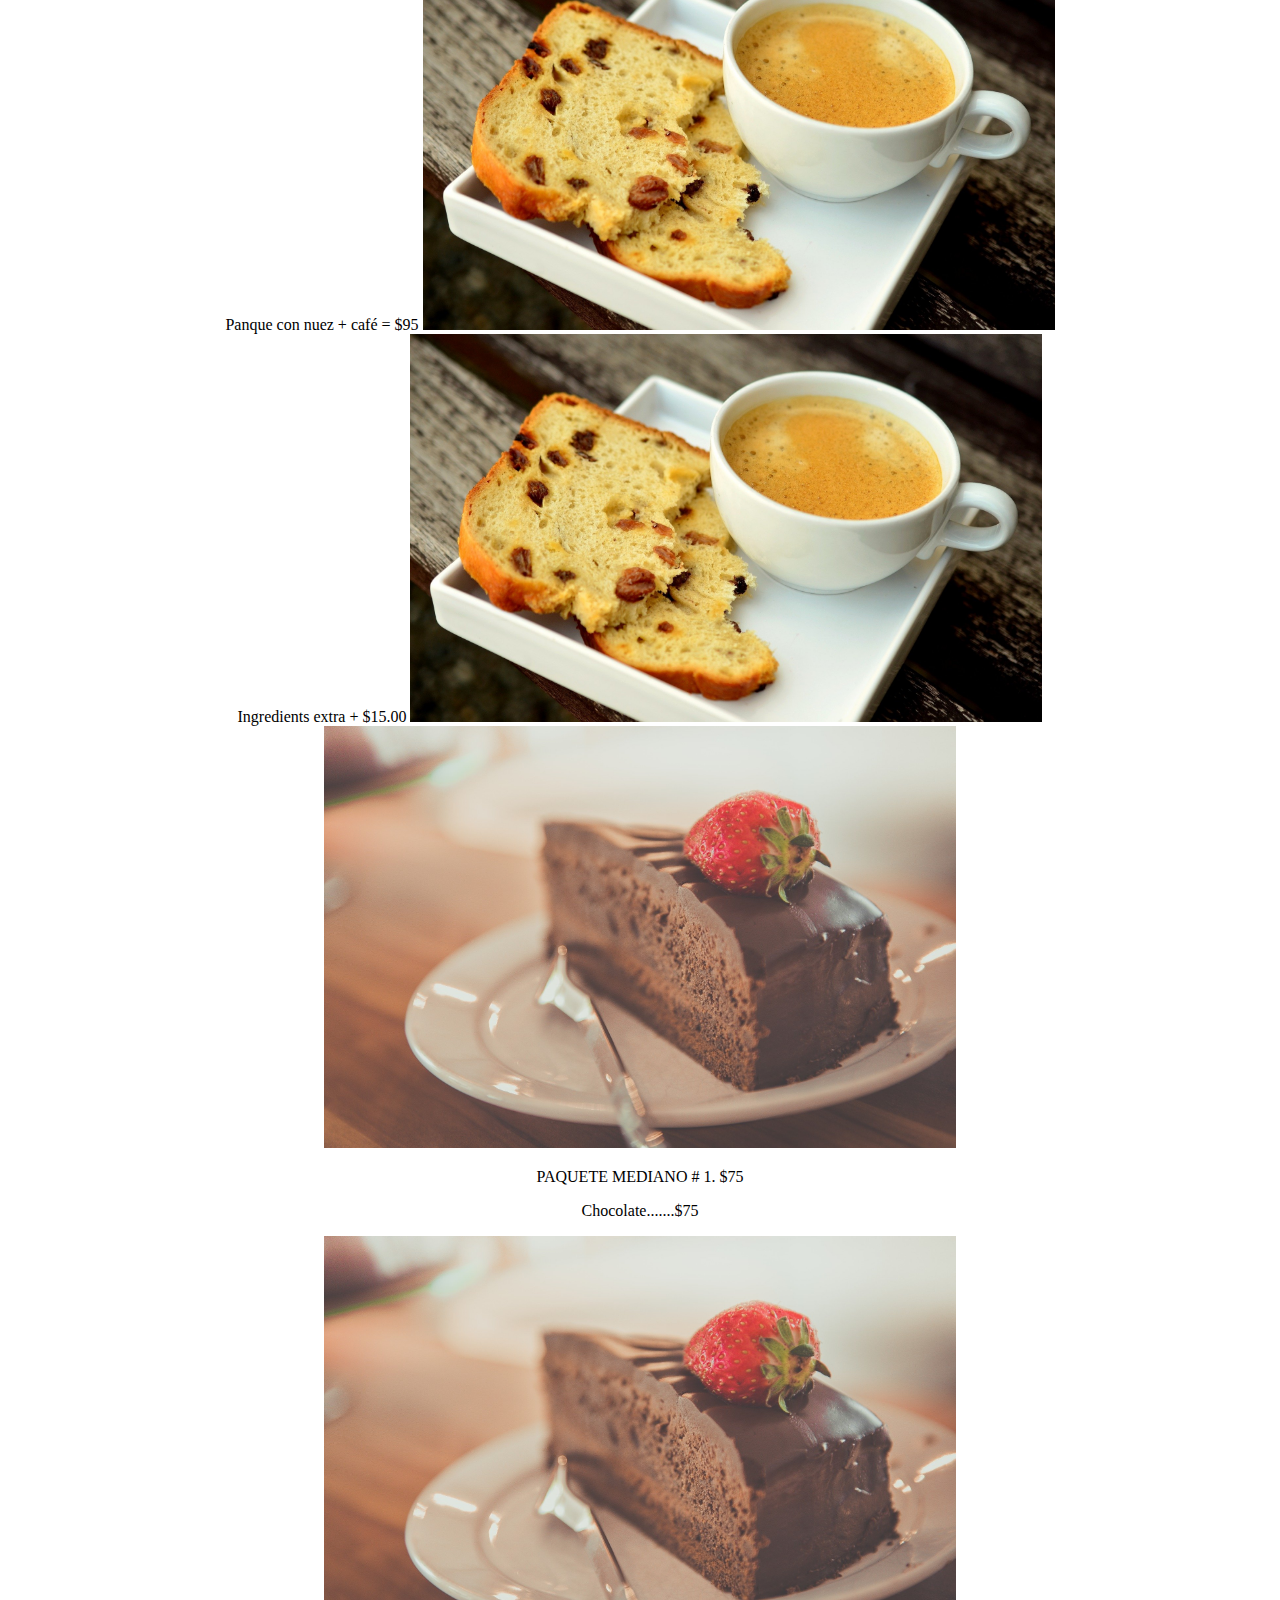
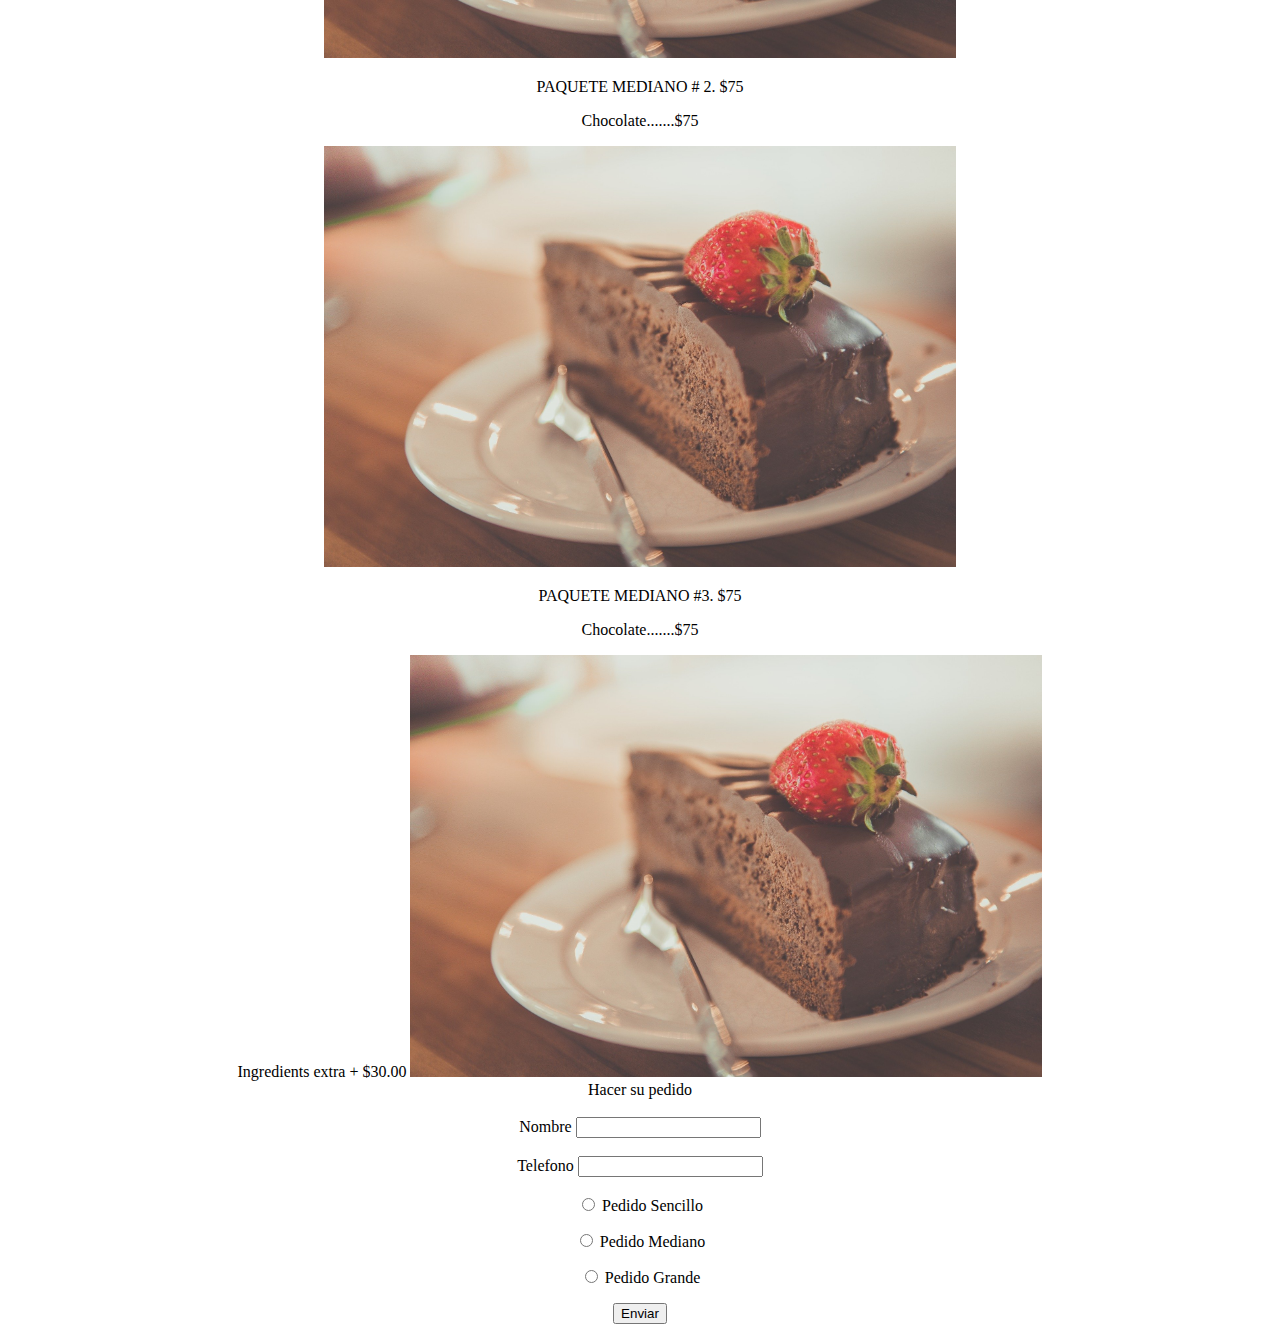
<file: Practica_pastel/INICIO.html>
<!DOCTYPE html>
	<html lang="en">
  <meta charset="UTF-8">
  <meta http-equiv="X-UA-Compatible" content="IE=edge">
  <meta name="viewport" content="width=device-width, initial-scale=1.0">
  <link rel="stylesheet" href="./style.css">
  <script src="https://cdn.jsdelivr.net/npm/bootstrap@5.1.3/dist/js/bootstrap.bundle.min.js" integrity="sha384-ka7Sk0Gln4gmtz2MlQnikT1wXgYsOg+OMhuP+IlRH9sENBO0LRn5q+8nbTov4+1p" crossorigin="anonymous"></script>

  <!-- <link rel="icon" type="image/jpg" href="/cup-cake.png"/> -->
  <title>Pasteleria Dobe</title>

  <head>
	<meta charset="UTF-8">
	<meta http-equiv="X-UA-Compatible" content="IE=edge">
	<meta name="viewport" content="width=device-width, initial-scale=1.0">
	<link href="https://fonts.googleapis.com/css2?family=Fjalla+One&family=Noto+Sans&display=swap" rel="stylesheet">
	<link rel="stylesheet" href="./style.css">
	<link href="https://cdn.jsdelivr.net/npm/bootstrap@5.1.3/dist/css/bootstrap.min.css"
	  rel="stylesheet"
	  integrity="sha384-1BmE4kWBq78iYhFldvKuhfTAU6auU8tT94WrHftjDbrCEXSU1oBoqyl2QvZ6jIW3"
	  crossorigin="anonymous">
	<title>Mi pasteleria </title>
  </head>



  <body>
	<nav class="navbar navbar-expand-lg navbar-light bg-light">
		<a class="navbar-brand" href="INICIO.html">	  <img	src="./img/1.png" width=40px" height="40px">
		  Pasteleria Dobe</a>
		<ul class="nav">
		  <li class="nav-item active">
			<a class="nav-link" href="INICIO.html">INICIO</a>
		  </li>
		  <li class="nav-item">
			<a class="nav-link" href="CAFE.html">CAFE</a>
		  </li>
		  <li class="nav-item">
			<a class="nav-link" href="BEBIDAS.html">BEBIDAS</a>
		  </li>
		  <li class="nav-item">
			<a class="nav-link" href="VINOS.HTML">VINOS</a>
			</li>
			<li class="nav-item">
			<a class="nav-link" href="NOSOTROS.html">CONTACTANOS</a>
			</li>
			<li class="nav-item">
			  <a class="nav-link" href="https://wwww.instagram.com">INSTAGRAM</a>
			  </li>
			  <li class="nav-item">
				<a class="nav-link" href="wwww.facebook.com">FACE</a>
				</li>
		  </ul>
	  </nav>

	<header class="header">	
		<div id="carouselExampleCaptions" class="carousel slide" data-bs-ride="carousel">
			<div class="carousel-indicators">
			  <button type="button" data-bs-target="#carouselExampleCaptions" data-bs-slide-to="0" class="active" aria-current="true" aria-label="Slide 1"></button>
			  <button type="button" data-bs-target="#carouselExampleCaptions" data-bs-slide-to="1" aria-label="Slide 2"></button>
			  <button type="button" data-bs-target="#carouselExampleCaptions" data-bs-slide-to="2" aria-label="Slide 3"></button>
			</div>
			<div class="carousel-inner">
			  <div class="carousel-item active">
				<img src="./img/1.png" class="d-block w-300" alt="imagen de un pastel sabor Manzana">
				<div class="carousel-caption d-none d-md-block">
				  <h5>PAY DE MANZANA</h5>
				  <p>Pastel de manzana </p>
				</div>
			  </div>
			  <div class="carousel-item">
				<img src="./img/cake-g6eeb6c529_1920.jpeg" class="d-block w-300" alt="imagen de un pastel sabor moca">
				<div class="carousel-caption d-none d-md-block">
				  <h5>PASTEL DE MOCA</h5>
				  <p>Pastel de Moca.</p>
				</div>
			  </div>
			  <div class="carousel-item">
				<img src="./img/eclair.jpeg" class="d-block w-300" alt="Imagém de un pastel de sabor a fresa.">
				<div class="carousel-caption d-none d-md-block">
				  <h5>PASTELILLOS CON FRESA </h5>
				  <p>Pastel de fresa </p>
				</div>
			  </div>
			</div>
			<button class="carousel-control-prev" type="button" data-bs-target="#carouselExampleCaptions" data-bs-slide="prev">
			  <span class="carousel-control-prev-icon" aria-hidden="true"></span>
			  <span class="visually-hidden">Previous</span>
			</button>
			<button class="carousel-control-next" type="button" data-bs-target="#carouselExampleCaptions" data-bs-slide="next">
			  <span class="carousel-control-next-icon" aria-hidden="true"></span>
			  <span class="visually-hidden">Next</span>
			</button>
		  </div>
	</header>

	
	  <div class="section">  
		<div class="container">
			<div class="row">
			  <div class="col">
				Pastel sencillo 
				<img src="./img/cafe.jpeg" width="50%" height="50%"/>

			  </div>
			  <div class="col">
				Pastel con zarzamora
				<img src="./img/cafe.jpeg" width="50%" height="50%"/>

			  </div>
			  <div class="col">
				Ingredients extra + $30.00
				<img src="./img/cafe.jpeg" width="50%" height="50%"/>

			  </div>
			</div>
		  </div>


		<p>
			CAFÈ CON CREMA
		</p>

		<div class="container">
			<div class="row">
			  <div class="col">
				  <p>PAQUETE CHICO $25</p>
				
				<img src="./img/cafe.jpeg" width="50%" height="50%"/>
			  </div>
			  <div class="row">
			  <div class="col">
				Panque con nuez  + café = $95
				<img src="./img/cafe.jpeg" width="50%" height="50%"/>
			</div>
			  </div>

			  <div class="col">
				Ingredients extra + $15.00 
				<img src="./img/cafe.jpeg" width="50%" height="50%"/>

			  </div>
			</div>
		  </div>
		


		  <div class="container">
			<div class="row">
			  <div class="col">
				<img src="./img/cake-g6eeb6c529_1920.jpeg" width="50%" height="50%"/>
					<p>PAQUETE MEDIANO # 1. $75 </p>
					Chocolate.......$75 </p>
			  </div>

			  <div class="row">
				<div class="col">
				  <img src="./img/cake-g6eeb6c529_1920.jpeg" width="50%" height="50%"/>
					  <p>PAQUETE MEDIANO # 2. $75 </p>
					  Chocolate.......$75 </p>
				</div>
				<div class="row">
					<div class="col">
					  <img src="./img/cake-g6eeb6c529_1920.jpeg" width="50%" height="50%"/>
						  <p>PAQUETE MEDIANO #3. $75 </p>
						  Chocolate.......$75 </p>
					</div>
		
			  
			  <div class="col">
				Ingredients extra + $30.00
				<img src="./img/cake-g6eeb6c529_1920.jpeg" width="50%" height="50%"/>
			  </div>
			</div>
		  </div>

	</div>
	  

	<footer class="footer">
		<form class="forn">
				<div class="section">
				
					<legend> Hacer su pedido</legend><br>
					
					  <labe>Nombre</labe><be>
						  <input> <br><br>
						  <labe>Telefono</labe><be>
							<input> <br><br>
					  
				
						<input type="radio" name="size" id="size_1" value="small">
						<label for="size_1">Pedido Sencillo </label><br>
					
					  <p>
						<input type="radio" name="size" id="size_2" value="medium">
						<label for="size_2">Pedido Mediano</label><br>
					  </p>
					  <p>
						<input type="radio" name="size" id="size_3" value="large">
						<label for="size_3">Pedido Grande</label><br>
					  </p>
					  <button class="submit">Enviar</button>
					</fieldset>
				</div>
		  </form>
	</footer>

</body>
</html>
</file>
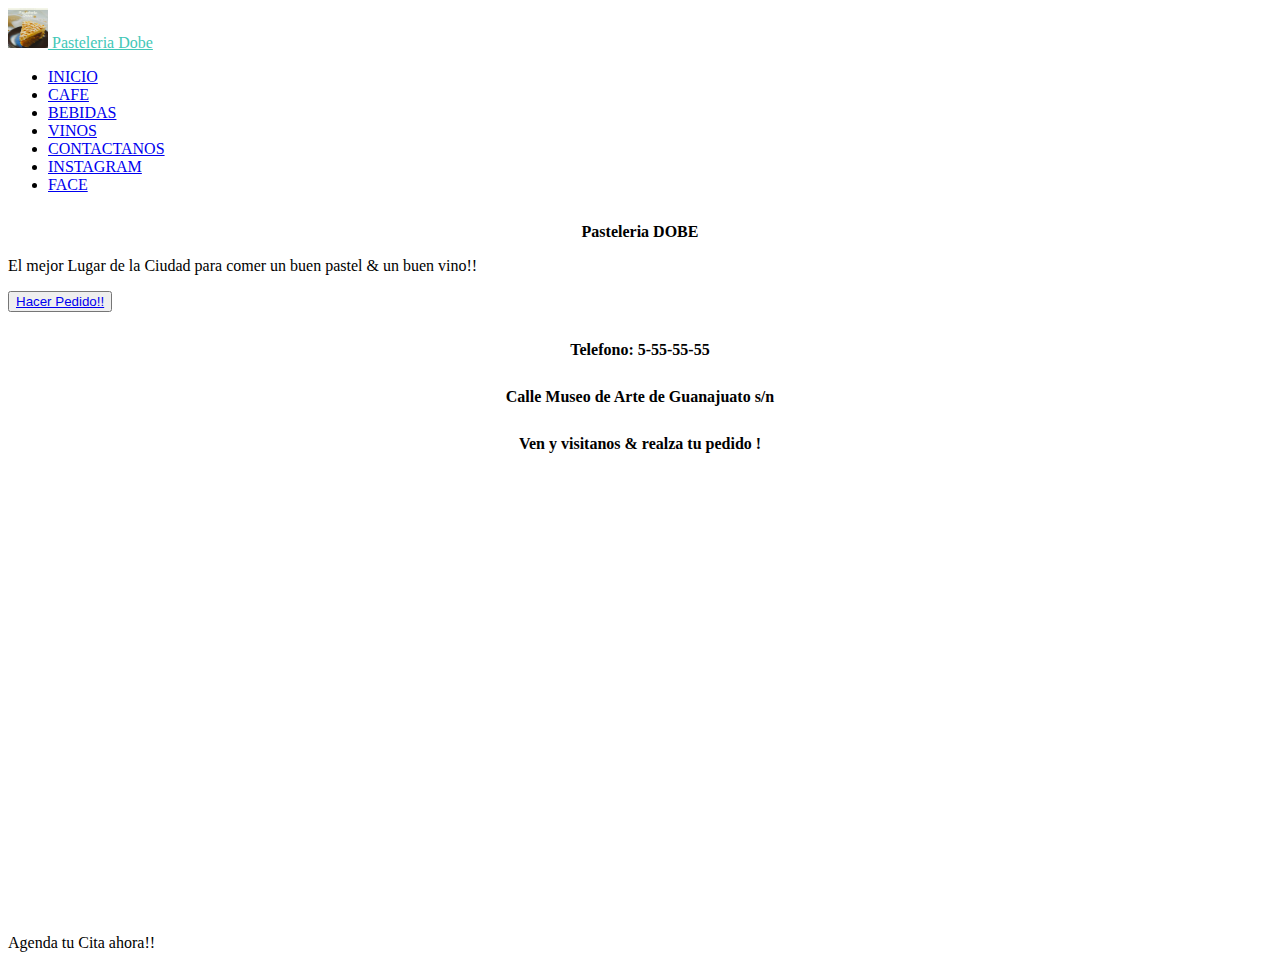
<file: Practica_pastel/NOSOTROS.html>
<!DOCTYPE html>
<html lang="es">

  <meta charset="UTF-8">
  <meta http-equiv="X-UA-Compatible" content="IE=edge">
  <meta name="viewport" content="width=device-width, initial-scale=1.0">
  <link rel="stylesheet" href="./style.css">
  <link rel="icon" type="image/jpg" href="./img/macarons.jpeg"/> 
  <title>Pasteleria Dobe</title>

  <head>
    <meta charset="UTF-8">
    <meta http-equiv="X-UA-Compatible" content="IE=edge">
    <meta name="viewport" content="width=device-width, initial-scale=1.0">
    <link href="https://fonts.googleapis.com/css2?family=Fjalla+One&family=Noto+Sans&display=swap" rel="stylesheet">
    <link rel="stylesheet" href="./style.css">
    <link href="https://cdn.jsdelivr.net/npm/bootstrap@5.1.3/dist/css/bootstrap.min.css" rel="stylesheet"
      integrity="sha384-1BmE4kWBq78iYhFldvKuhfTAU6auU8tT94WrHftjDbrCEXSU1oBoqyl2QvZ6jIW3"
      crossorigin="anonymous">
  </head>


  <body>
    <!-- <nav class="navbar navbar-expand-lg navbar-light bg-light bg-dark navbar-dark"> -->
    <header>
    <a class="navbar-brand" href="INICIO.html">	  <img	src="./img/1.png" width=40px" height="40px">
      Pasteleria Dobe</a>
    <ul class="nav">
      <li class="nav-item active">
      <a class="nav-link" href="INICIO.html">INICIO</a>
      </li>
      <li class="nav-item">
      <a class="nav-link" href="CAFE.html">CAFE</a>
      </li>
      <li class="nav-item">
      <a class="nav-link" href="BEBIDAS.html">BEBIDAS</a>
      </li>
      <li class="nav-item">
      <a class="nav-link" href="VINOS.HTML">VINOS</a>
      </li>
      <li class="nav-item">
      <a class="nav-link" href="NOSOTROS.html">CONTACTANOS</a>
      </li>
      <li class="nav-item">
        <a class="nav-link" href="https://wwww.instagram.com">INSTAGRAM</a>
        </li>
        <li class="nav-item">
        <a class="nav-link" href="wwww.facebook.com">FACE</a>
        </li>
      </ul>
    </nav>
    <div class="cover d-flex justify-content-center align-items-center flex-column">  
      <h1 class="h1">
        Pasteleria DOBE
      </h1>
      <p>
        El mejor Lugar de la Ciudad para comer un buen pastel & un buen vino!! 
      </p>
      <button class="btn btn-primary">
      <a href="NOSOTROS.html"> Hacer Pedido!!</a>
      </button>

      <br>
      <h2> Telefono: 5-55-55-55</h2>
      <h2> Calle Museo de Arte de Guanajuato s/n</h2>
    </div>
    </header>

    <section>
		
      <div class="container mt-5 mb-5">
        <div class="row">
          <h1 class="h1"> Ven y visitanos & realza tu pedido !
          </h1>
          <div class="col-13 col-sm-6">
						
            <iframe src="https://www.google.com/maps/embed?pb=!1m18!1m12!1m3!1d238193.08354841472!2d-101.80609711765699!3d21.121856234869988!2m3!1f0!2f0!3f0!3m2!1i1024!2i768!4f13.1!3m3!1m2!1s0x842bbeffd6e6e721%3A0x606d95ec61a54327!2zTGXDs24sIEd0by4!5e0!3m2!1ses-419!2smx!4v1646536118724!5m2!1ses-419!2smx" width="600" height="450" style="border:0;" allowfullscreen="" loading="lazy"></iframe>
            <p>
              Agenda tu Cita ahora!!
            </p>
          </div>
      </div>
    </div>
    </section>
  </body>
  </html>
</file>
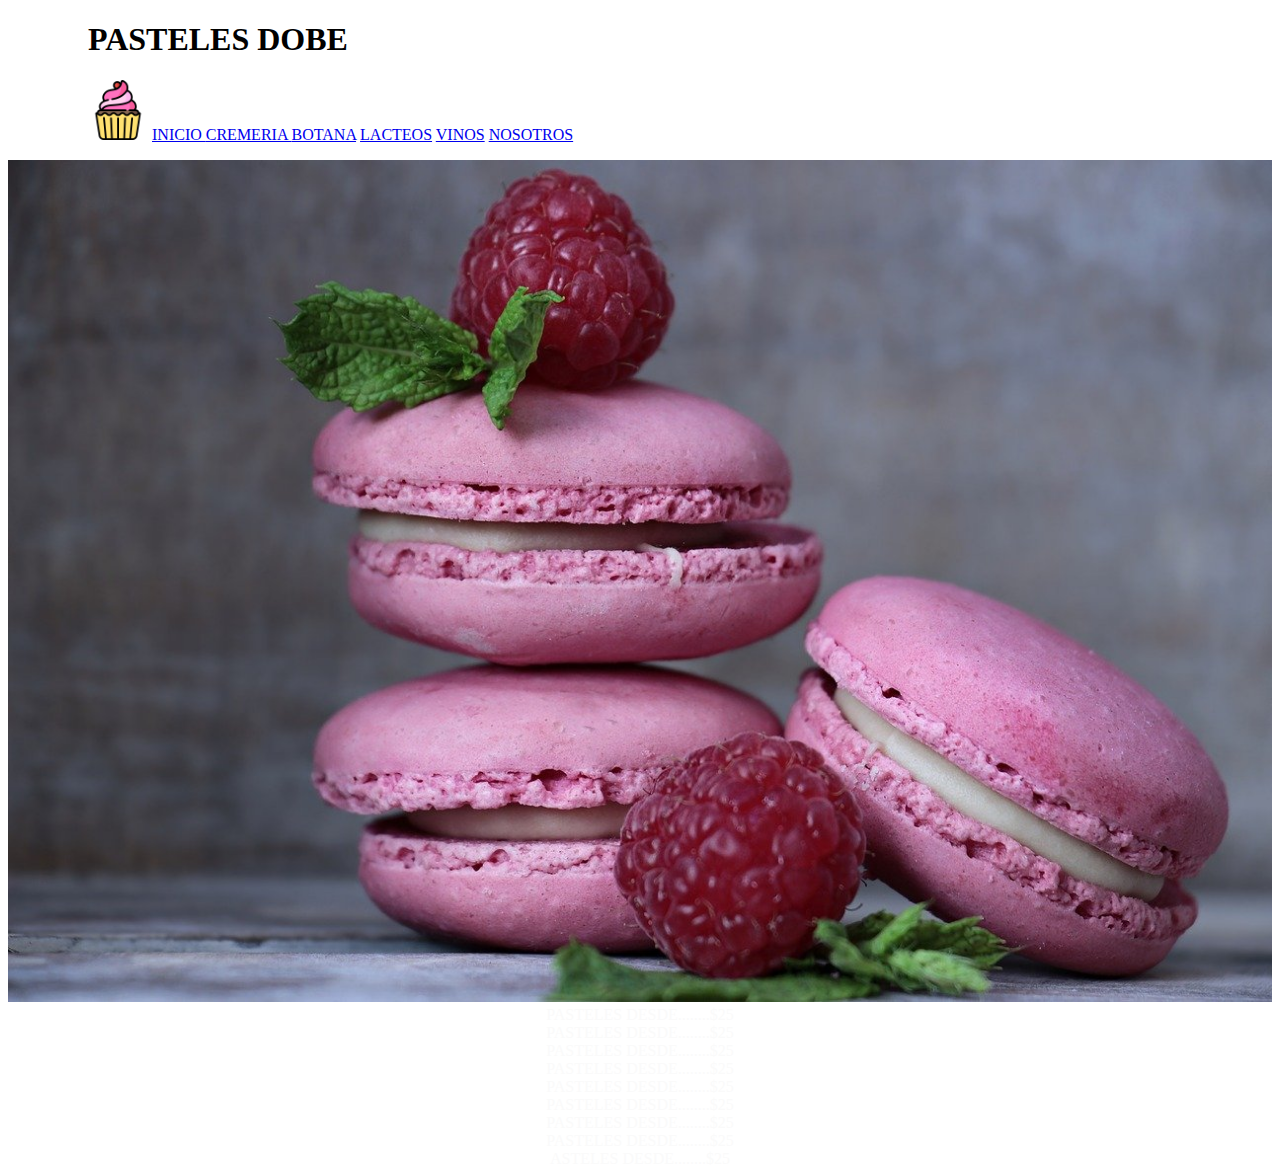
<file: Practica_pastel/Pasteleria.html>
<!DOCTYPE html>
<html lang="en">

	<meta charset="UTF-8">
	<meta http-equiv="X-UA-Compatible" content="IE=edge">
	<meta name="viewport" content="width=device-width, initial-scale=1.0">
	<link rel="stylesheet" href="./style.css">
	<!-- <link rel="icon" type="image/jpg" href="/cup-cake.png"/> -->
	<title>Pasteleria Omar3D</title>

	<body class="body">

		
<div class="menu">  
		
	<ul>
		<ol>

			
			<h1  class="title"> PASTELES DOBE</h1>
			<img src="cup-cake.png"  width="60" heigth="60" alt="imagen de un pastel de fresa">

			<a href= "INICIO.html" class="title"> INICIO </a> 
			<a href="CREMERIA.html" class="title"> CREMERIA </a> 
			<a href="BOTANAS.html" class="title">  BOTANA</a>
			<a href="LACTEOS.html" class="title"> LACTEOS</a>
			<a href="VINOS.html" class="title"> VINOS</a>
			<a href="NOSOTROS.html" class="title"> NOSOTROS</a>
		</ol>
	</ul>
</div>
 



<img src="./img/macarons.jpeg" width="100%" height="100%" alt="">

	<div class="contenedor">  
		<article>
			<div>
				
				<p class="menu">	PASTELES DESDE........$25 </p>
				<p class="menu">	PASTELES DESDE........$25 </p>
				<p class="menu">	PASTELES DESDE........$25 </p>
				<p class="menu">PASTELES DESDE........$25 </p>
				<p class="menu">PASTELES DESDE........$25 </p>
				<p class="menu"> PASTELES DESDE........$25 </p>
				<p class="menu">	PASTELES DESDE........$25 </p>
				<p class="menu">PASTELES DESDE........$25 </p>
				<p class="menu">ASTELES DESDE........$25 </p>
			</div>
	
			</article>
	</div>


  </body>
</html>
</file>
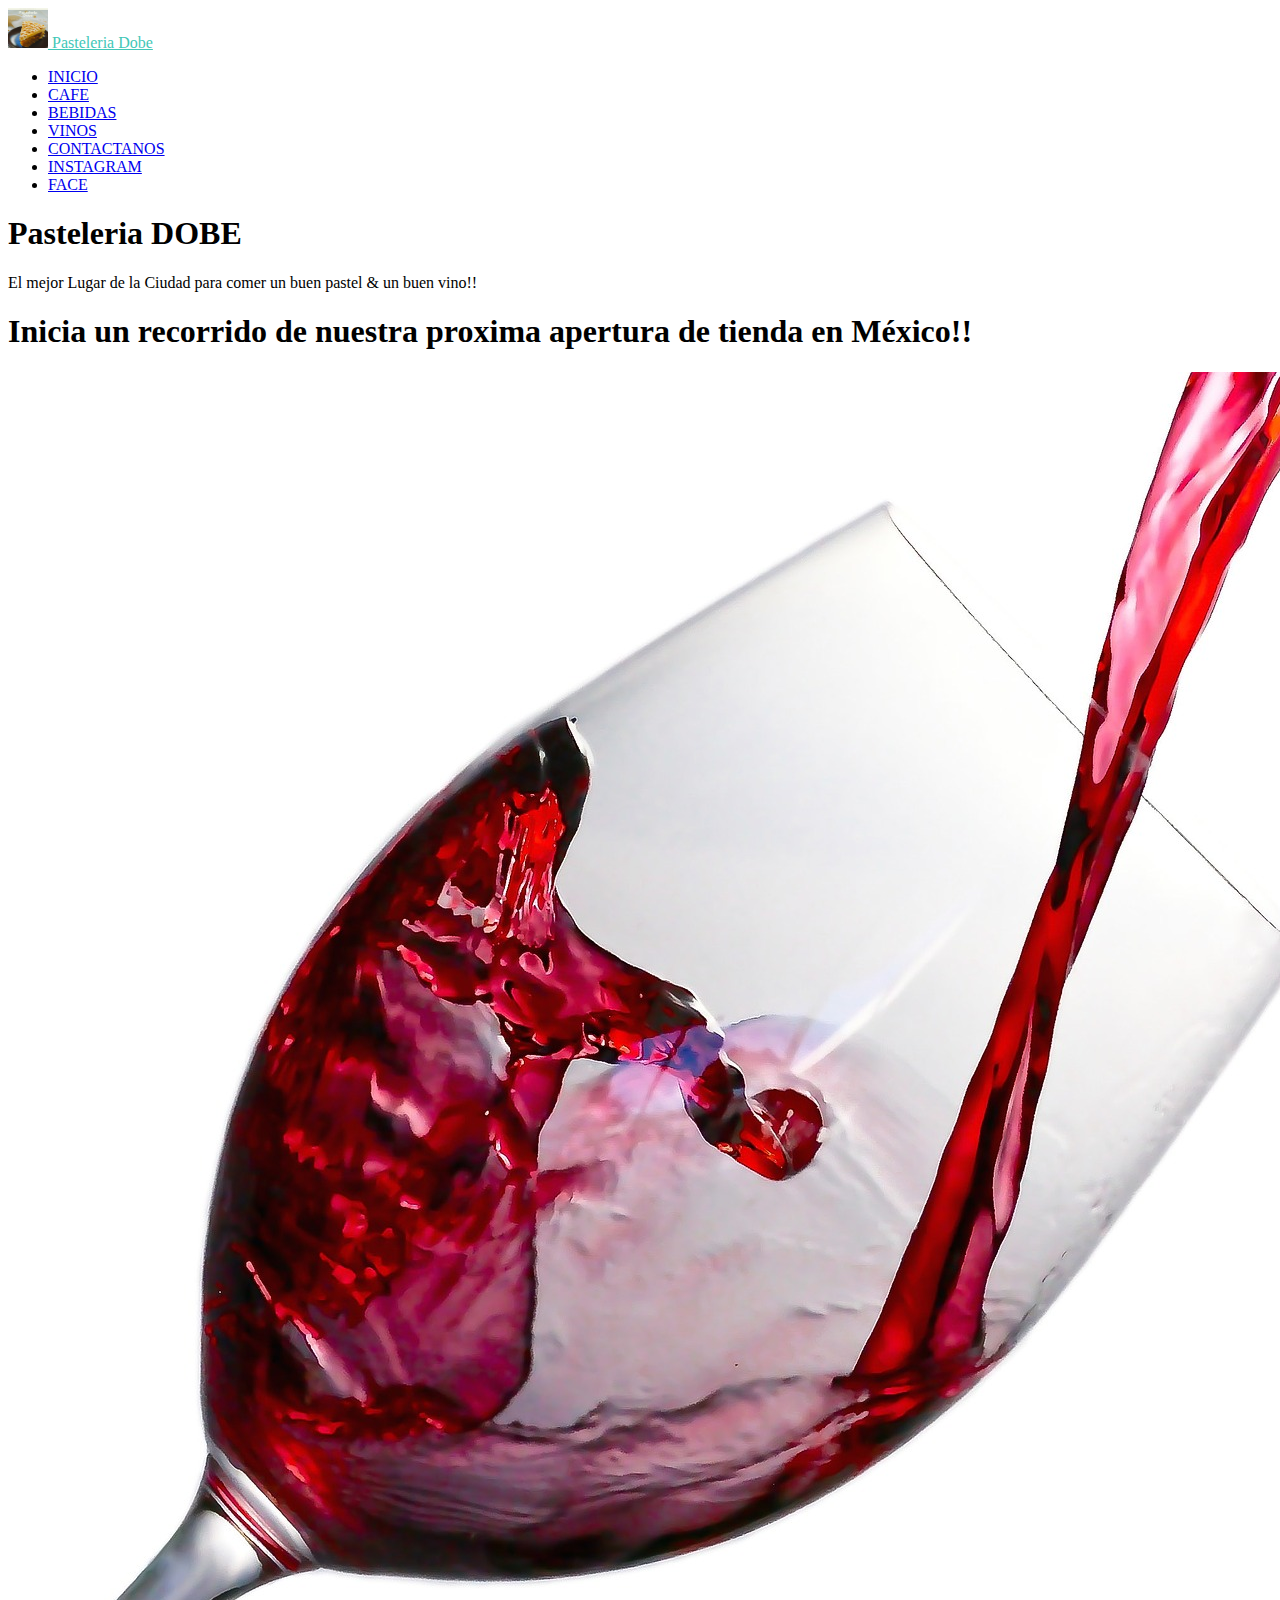
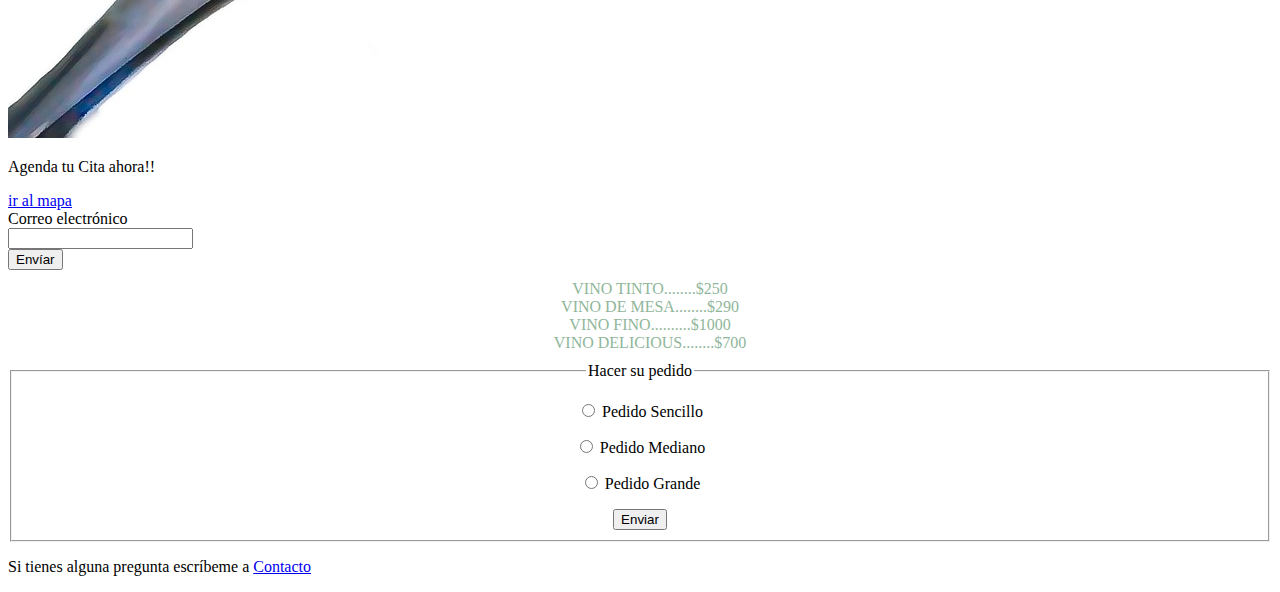
<file: Practica_pastel/VINOS.html>
<!DOCTYPE html>
<html lang="en">

  <meta charset="UTF-8">
  <meta http-equiv="X-UA-Compatible" content="IE=edge">
  <meta name="viewport" content="width=device-width, initial-scale=1.0">
  <link rel="stylesheet" href="./style.css">
  <!-- <link rel="icon" type="image/jpg" href="/cup-cake.png"/> -->
  <title>Pasteleria Omar</title>

  <head>
    <meta charset="UTF-8">
    <meta http-equiv="X-UA-Compatible" content="IE=edge">
    <meta name="viewport" content="width=device-width, initial-scale=1.0">
    <link href="https://fonts.googleapis.com/css2?family=Fjalla+One&family=Noto+Sans&display=swap" rel="stylesheet">
    <link rel="stylesheet" href="./style.css">
    <link href="https://cdn.jsdelivr.net/npm/bootstrap@5.1.3/dist/css/bootstrap.min.css"
      rel="stylesheet"
      integrity="sha384-1BmE4kWBq78iYhFldvKuhfTAU6auU8tT94WrHftjDbrCEXSU1oBoqyl2QvZ6jIW3"
      crossorigin="anonymous">
    <title>Mi pasteleria </title>
  </head>


  <body>
    <!-- <nav class="navbar navbar-expand-lg navbar-light bg-light bg-dark navbar-dark"> -->
    <header>
      <nav class="navbar navbar-expand-lg navbar-light bg-light">
        <a class="navbar-brand" href="INICIO.html">	  <img	src="./img/1.png" width=40px" height="40px">
          Pasteleria Dobe</a>
        <ul class="nav">
          <li class="nav-item active">
          <a class="nav-link" href="INICIO.html">INICIO</a>
          </li>
          <li class="nav-item">
          <a class="nav-link" href="CAFE.html">CAFE</a>
          </li>
          <li class="nav-item">
          <a class="nav-link" href="BEBIDAS.html">BEBIDAS</a>
          </li>
          <li class="nav-item">
          <a class="nav-link" href="VINOS.HTML">VINOS</a>
          </li>
          <li class="nav-item">
          <a class="nav-link" href="NOSOTROS.html">CONTACTANOS</a>
          </li>
          <li class="nav-item">
            <a class="nav-link" href="https://wwww.instagram.com">INSTAGRAM</a>
            </li>
            <li class="nav-item">
            <a class="nav-link" href="wwww.facebook.com">FACE</a>
            </li>
          </ul>
        </nav>
    <div class="cover d-flex justify-content-center align-items-center flex-column">  
      <h1>
        Pasteleria DOBE
      </h1>
      <p>
        El mejor Lugar de la Ciudad para comer un buen pastel & un buen vino!! 
      </p>
  
    </div>
    </header>

    <section>
		
      <div class="container mt-5 mb-5">
        <div class="row">
          <h1> Inicia un recorrido de nuestra proxima apertura de tienda en México!!
          </h1>
					
          <div class="col-12 col-sm-6 col-lg-5">
            <img src="./img/vino.jpeg"/>
          </div>
          <p>
            Agenda tu Cita ahora!!
          </p>
          <div class="col-13 col-sm-6">
						
						
            <a href="NOSOTROS.html">ir al mapa</a>

          </div>
      </div>
      <form action="">
        <label for="email">Correo electrónico</label>
        <div class="d-flex">
          <div class="flex-fill me-2">
        <input type="email" id="email" class="form-control"/>
        </div>
        <button type="submit" class="btn btn-primary">
          Envíar
        </button>
        </div>
      </form>
    </div>
    </section>
  </body>
  </html>



  <div class="header">
    <div class="wrapper">
      <div class="header-content">
			
        <article>
          <div class="title">
              
            <p class="menu">	VINO TINTO........$250 </p>
            <p class="menu">	VINO DE MESA........$290 </p>
            <p class="menu">	VINO FINO..........$1000 </p>
            <p class="menu">  VINO DELICIOUS........$700 </p> 
          </div>
        
          </article>
      </div>
    </div>
    </div>
    <main class="main">
  
  
    <div class="wrapper">
      <div class="main-content">
		
     
  
      </div>
    </div>
    </main>
    <footer>
      <form class="">
          <div class="section">
            <fieldset>
            <legend> Hacer su pedido</legend>
              <p>
              <input type="radio" name="size" id="size_1" value="small">
              <label for="size_1">Pedido Sencillo </label>
              </p>
              <p>
              <input type="radio" name="size" id="size_2" value="medium">
              <label for="size_2">Pedido Mediano</label>
              </p>
              <p>
              <input type="radio" name="size" id="size_3" value="large">
              <label for="size_3">Pedido Grande</label>
              </p>
              <button class="submit">Enviar</button>
            </fieldset>
          </div>
        </form>

   
        <p>
          Si tienes alguna pregunta escríbeme a
          <a href="mailto:" target="_blank">Contacto</a>
        </p>
    </footer>
  </body>

  </body>
  </html>
</file>
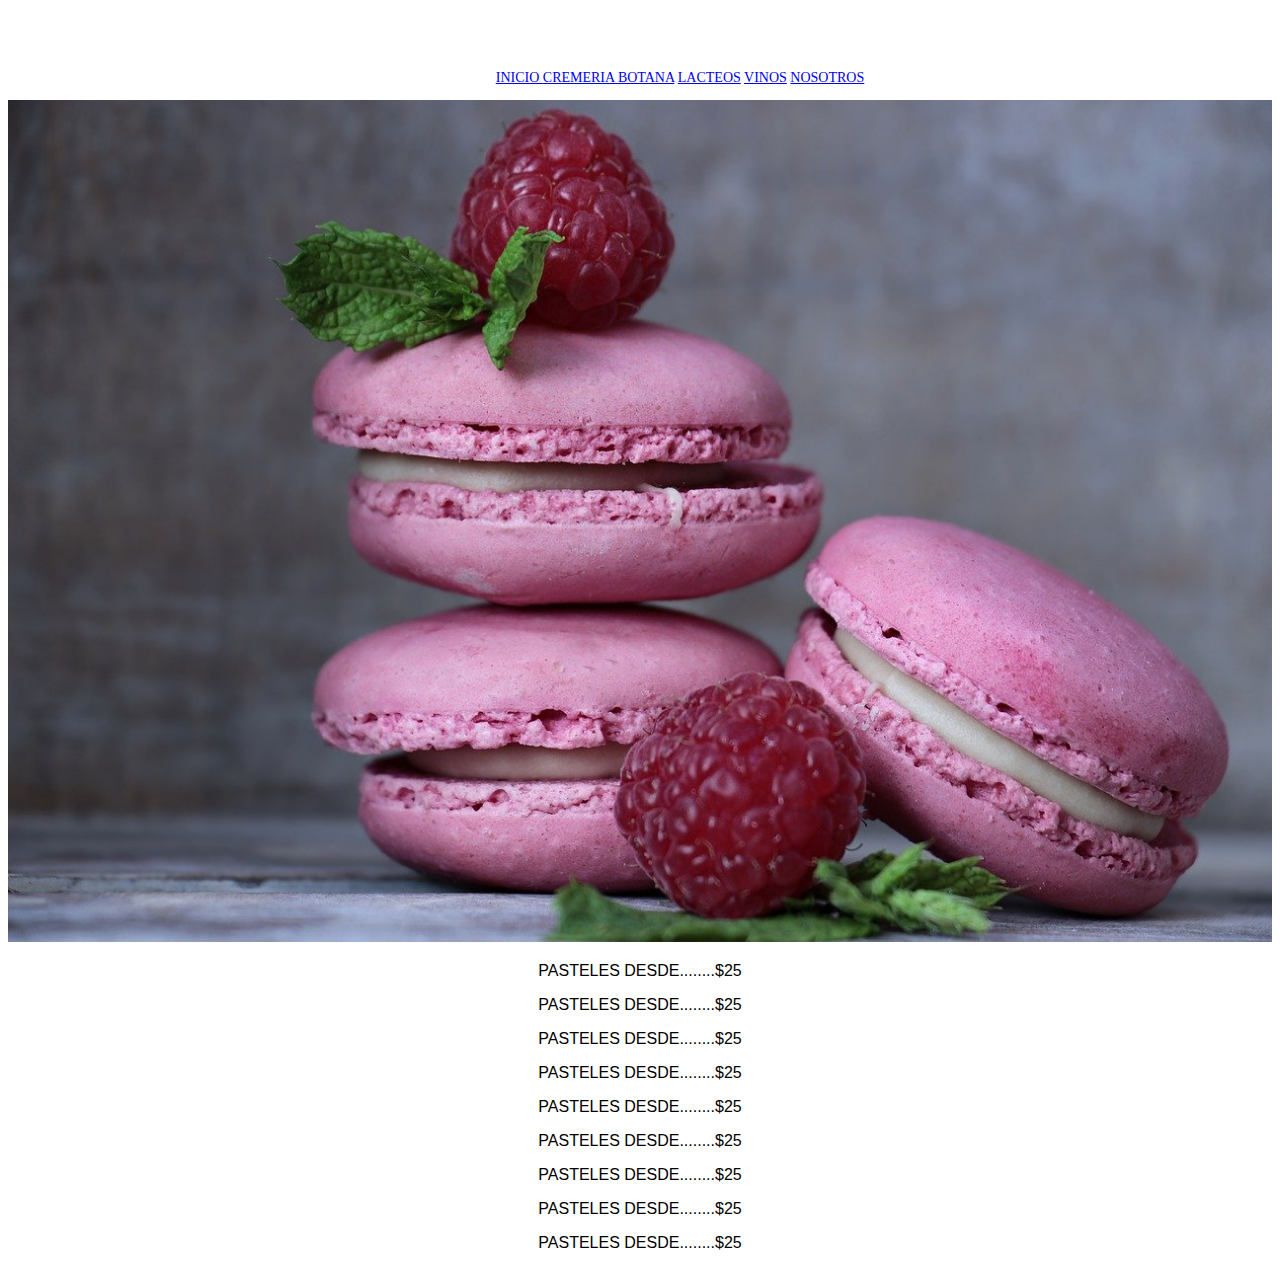
<file: Practica_pastel/img/Pasteleria Omar3D.html>
<!DOCTYPE html>
<!-- saved from url=(0022)http://127.0.0.1:5500/ -->
<html lang="en"><head><meta http-equiv="Content-Type" content="text/html; charset=UTF-8">
	
	<meta http-equiv="X-UA-Compatible" content="IE=edge">
	<meta name="viewport" content="width=device-width, initial-scale=1.0">
	
	<title>Pasteleria Omar3D</title>
<link rel="stylesheet" href="./Pasteleria Omar3D_files/style.css"></head>


<body><div class="menu">  
		
	<ul>
		<ol>
			<h1> PASTELES DOBE</h1>

			<a href="http://127.0.0.1:5500/INICIO.html" __blank=""> INICIO </a> 
			<a href="http://127.0.0.1:5500/CREMERIA.html" __blank=""> CREMERIA </a> 
			<a href="http://127.0.0.1:5500/BOTANAS.html">BOTANA</a>
			<a href="http://127.0.0.1:5500/LACTEOS.html">LACTEOS</a>
			<a href="http://127.0.0.1:5500/VINOS.html">VINOS</a>
			<a href="http://127.0.0.1:5500/NOSOTROS.html"> NOSOTROS</a>
		</ol>
	</ul>
</div>
 



<img src="./Pasteleria Omar3D_files/macarons.jpeg" width="100%" height="100%" alt="">

	<div class="contenedor">  
		<article>
			<div>
				
				<p>	PASTELES DESDE........$25 </p>
				<p>	PASTELES DESDE........$25 </p>
				<p>	PASTELES DESDE........$25 </p>
				<p>	PASTELES DESDE........$25 </p>
				<p>	PASTELES DESDE........$25 </p>
				<p>	PASTELES DESDE........$25 </p>
				<p>	PASTELES DESDE........$25 </p>
				<p>	PASTELES DESDE........$25 </p>
				<p>	PASTELES DESDE........$25 </p>
			</div>
	
			</article>
	</div>
	

   

<div class="menu">  
	
</div>

  <!-- Code injected by live-server -->
<script type="text/javascript">
	// <![CDATA[  <-- For SVG support
	if ('WebSocket' in window) {
		(function () {
			function refreshCSS() {
				var sheets = [].slice.call(document.getElementsByTagName("link"));
				var head = document.getElementsByTagName("head")[0];
				for (var i = 0; i < sheets.length; ++i) {
					var elem = sheets[i];
					var parent = elem.parentElement || head;
					parent.removeChild(elem);
					var rel = elem.rel;
					if (elem.href && typeof rel != "string" || rel.length == 0 || rel.toLowerCase() == "stylesheet") {
						var url = elem.href.replace(/(&|\?)_cacheOverride=\d+/, '');
						elem.href = url + (url.indexOf('?') >= 0 ? '&' : '?') + '_cacheOverride=' + (new Date().valueOf());
					}
					parent.appendChild(elem);
				}
			}
			var protocol = window.location.protocol === 'http:' ? 'ws://' : 'wss://';
			var address = protocol + window.location.host + window.location.pathname + '/ws';
			var socket = new WebSocket(address);
			socket.onmessage = function (msg) {
				if (msg.data == 'reload') window.location.reload();
				else if (msg.data == 'refreshcss') refreshCSS();
			};
			if (sessionStorage && !sessionStorage.getItem('IsThisFirstTime_Log_From_LiveServer')) {
				console.log('Live reload enabled.');
				sessionStorage.setItem('IsThisFirstTime_Log_From_LiveServer', true);
			}
		})();
	}
	else {
		console.error('Upgrade your browser. This Browser is NOT supported WebSocket for Live-Reloading.');
	}
	// ]]>
</script>
</body></html>
</file>
<file: Practica_pastel/style.css>
.root{
    margin: 0;
     width: 100%;
    height: 100%;
    color:rgb(0, 0, 0);
    font-family: 'Gill Sans', 'Gill Sans MT', Calibri, 'Trebuchet MS', sans-serif;
    text-align: center;
    font-family: 'Roboto Slab', serif;
}

.header{
    margin:10px;
    font-family: Georgia, 'Times New Roman', Times, serif;
    font-size: 1rem;
    background: rgb(255, 255, 255);
    text-align: center;
    color:rgb(144, 182, 155);
    width: 100%;
    height: 100%;
    font-family: 'Roboto Slab', serif;
   
}
.menu{
    margin: 0;
}
.navbar-brand {
    color: rgb(66, 199, 183);
    font-family: 'Roboto Slab', serif;    
}

.button{
    color:rgb(255, 255, 255);
    background-color: @media screen and (min-width: ) {
    
    };
    font-family: Georgia, 'Times New Roman', Times, serif;
    
}

.contenedor{
    margin: 0;
    font-family: Georgia, 'Times New Roman', Times, serif;
    font-size: 1rem;
    background: rgb(255, 255, 255);
    text-align: center;
    color:rgb(250, 250, 250);
    font-family: fantasy;
    width: 100%;
    height: 100%;
    justify-content: center;
       text-align: center;
}

.article{
    margin: 0;
    font-family: Georgia, 'Times New Roman', Times, serif;
    font-size: 1rem;
    color:rgb(10, 10, 10);
    font-family: fantasy;
    text-align: center;
    justify-items: center;
    justify-content: center;
    text-align: center;
}

.section{
    margin: 20px
    font-family: Georgia, 'Times New Roman', Times, serif;
    font-size: 1rem;
    font-family: fantasy;
    justify-content: left;
    text-align: center;

}

.div{
    text-align: center;
    width: 50%;
    height: 50%;
    text-align: center;
    justify-content: center;
}
.img{
    text-align: center;
    width: 50%;
    height: 50%;
    text-align: center;
    justify-content: center;
}
.h1,h2,h3{
    margin-top: 29px;
    font-family: Georgia, 'Times New Roman', Times, serif;
    color:rgb(0, 0, 0);
    font-size: 1rem;
    text-align: center;
    justify-content: center;


}
@media screen 720px {
    
}
</file>
<file: Practica_pastel/img/Pasteleria Omar3D_files/style.css>
.body{
    margin: 0;
    background:black;
    color: white;
     width: 100%;
    height: 100%;
    color: black;
    font-family: 'Gill Sans', 'Gill Sans MT', Calibri, 'Trebuchet MS', sans-serif;

}

.contenedor{
    margin: 0;
    text-align: center;
    color:blueviolet;
    font-family: 'Gill Sans', 'Gill Sans MT', Calibri, 'Trebuchet MS', sans-serif;
    width: 100%;
    height: 100%;
    color: BLACK;

}

.menu{
    margin: 0;
  
    color: white;
   text-align: center;
   font-size:14px;
    font-family: Georgia, 'Times New Roman', Times, serif;
    
}
</file>
